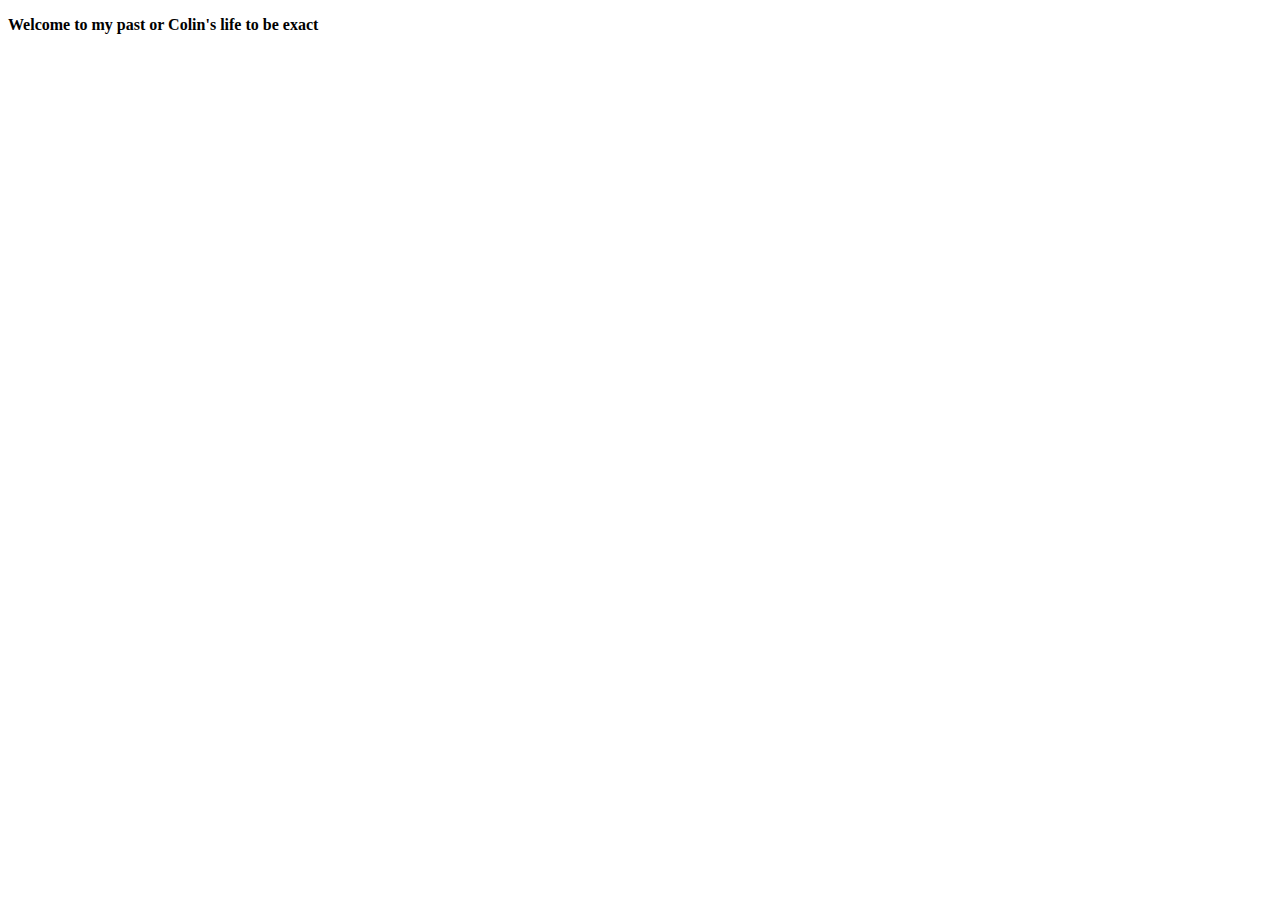
<file: BoogeyWeb/jhs.html>
<!DOCTYPE html>
<html>
<head>
  <title>Welcome</title>
  <style>
    strong {
      font-weight: bold;
    }
  </style>
</head>
<body>
  <p><strong>Welcome to my past or Colin's life to be exact</strong></p>
</body>
</html>
</file>
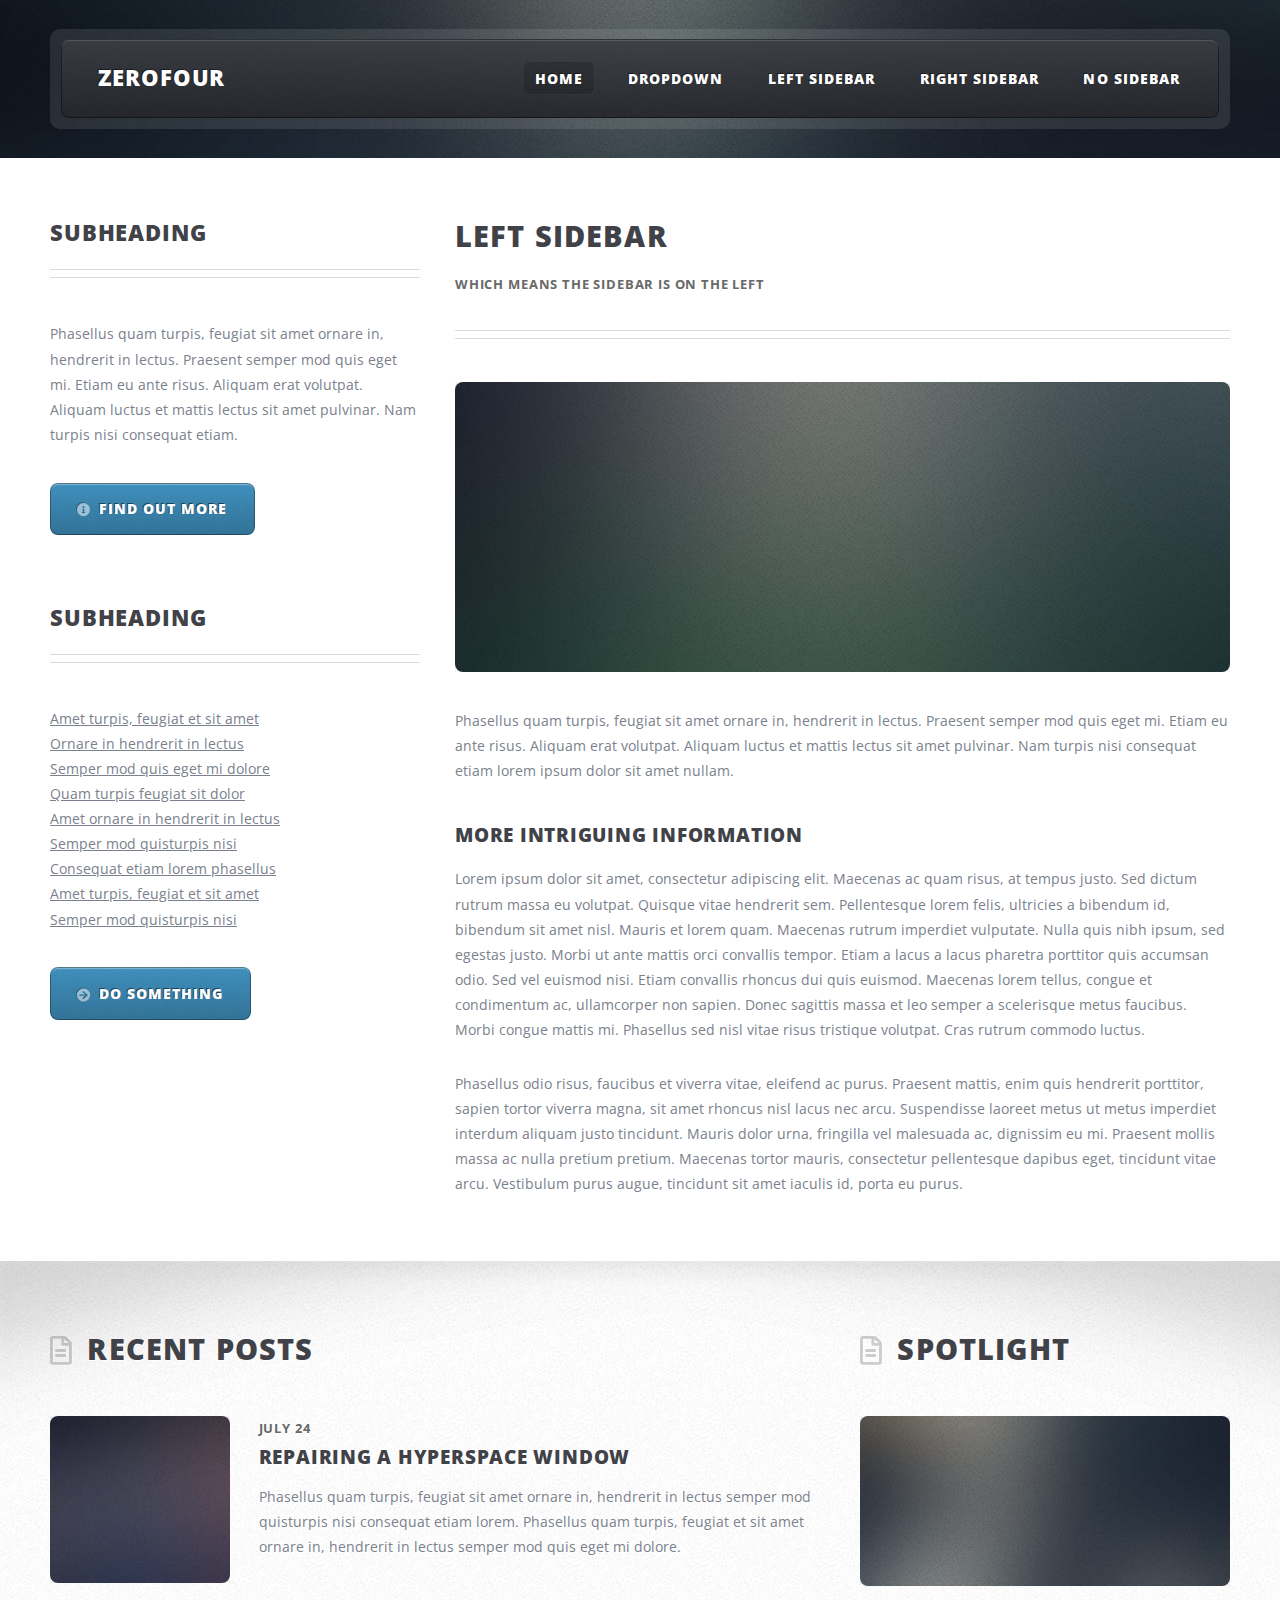
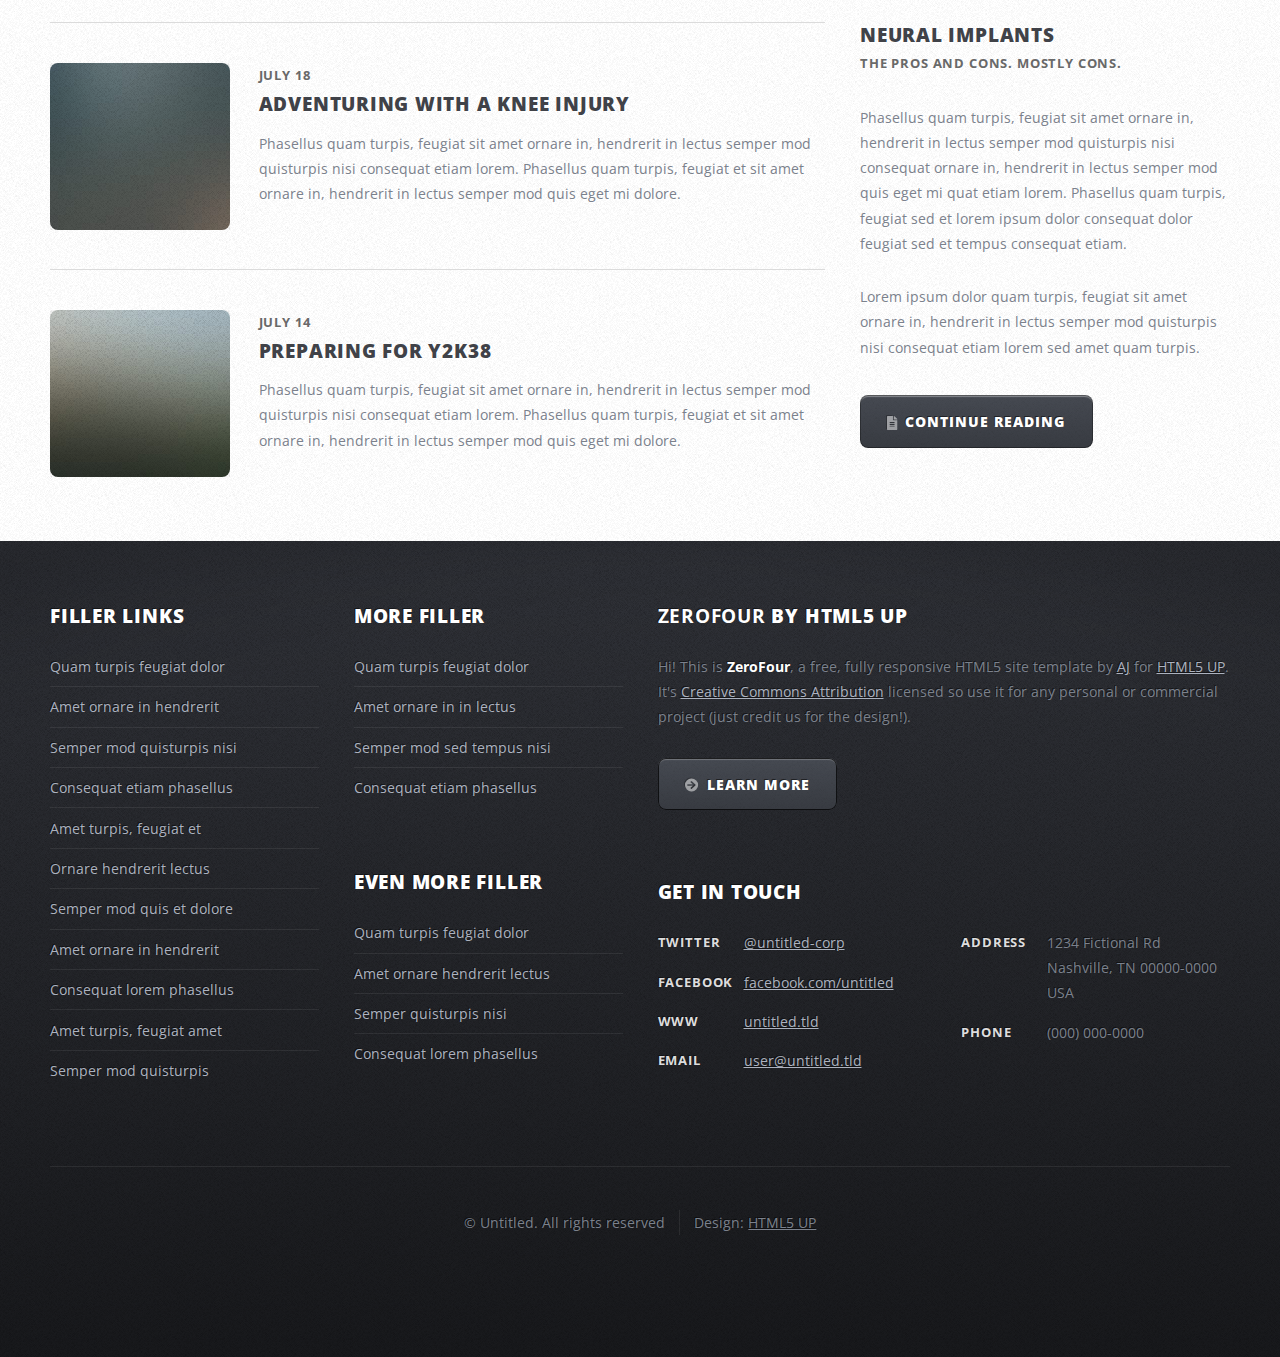
<file: BoogeyWeb/left-sidebar.html>
<!DOCTYPE HTML>

<html>
	<head>
		<title>Left Sidebar - ZeroFour by HTML5 UP</title>
		<meta charset="utf-8" />
		<meta name="viewport" content="width=device-width, initial-scale=1, user-scalable=no" />
		<link rel="stylesheet" href="assets/css/main.css" />
	</head>
	<body class="left-sidebar is-preload">
		<div id="page-wrapper">

			<!-- Header Wrapper -->
				<div id="header-wrapper">
					<div class="container">

						<!-- Header -->
							<header id="header">
								<div class="inner">

									<!-- Logo -->
										<h1><a href="index.html" id="logo">ZeroFour</a></h1>

									<!-- Nav -->
									<nav id="nav">
										<ul>
											<li class="current_page_item"><a href="index.html">Home</a></li>
											<li>
												<a href="#">Dropdown</a>
												<ul>
													<li><a href="#">PRIMARY</a></li>
													<li><a href="#">JHS</a></li>
													<li>
														<a href="#">SHS</a>
														<ul>
															<li><a href="#">PRIMARY</a></li>
															<li><a href="#">JHS</a></li>
															<li><a href="#">SHS</a></li>
															<li><a href="#">UNIVERSITY</a></li>
														</ul>
													</li>
													<li><a href="#">UNIVERSITY</a></li>
												</ul>
											</li>
											<li><a href="left-sidebar.html">Left Sidebar</a></li>
											<li><a href="right-sidebar.html">Right Sidebar</a></li>
											<li><a href="no-sidebar.html">No Sidebar</a></li>
										</ul>
									</nav>

								</div>
							</header>

					</div>
				</div>

			<!-- Main Wrapper -->
				<div id="main-wrapper">
					<div class="wrapper style2">
						<div class="inner">
							<div class="container">
								<div class="row">
									<div class="col-4 col-12-medium">
										<div id="sidebar">

											<!-- Sidebar -->

												<section>
													<header class="major">
														<h2>Subheading</h2>
													</header>
													<p>Phasellus quam turpis, feugiat sit amet ornare in, hendrerit in lectus.
													Praesent semper mod quis eget mi. Etiam eu ante risus. Aliquam erat volutpat.
													Aliquam luctus et mattis lectus sit amet pulvinar. Nam turpis nisi
													consequat etiam.</p>
													<footer>
														<a href="#" class="button icon solid fa-info-circle">Find out more</a>
													</footer>
												</section>

												<section>
													<header class="major">
														<h2>Subheading</h2>
													</header>
													<ul class="style2">
														<li><a href="#">Amet turpis, feugiat et sit amet</a></li>
														<li><a href="#">Ornare in hendrerit in lectus</a></li>
														<li><a href="#">Semper mod quis eget mi dolore</a></li>
														<li><a href="#">Quam turpis feugiat sit dolor</a></li>
														<li><a href="#">Amet ornare in hendrerit in lectus</a></li>
														<li><a href="#">Semper mod quisturpis nisi</a></li>
														<li><a href="#">Consequat etiam lorem phasellus</a></li>
														<li><a href="#">Amet turpis, feugiat et sit amet</a></li>
														<li><a href="#">Semper mod quisturpis nisi</a></li>
													</ul>
													<footer>
														<a href="#" class="button icon solid fa-arrow-circle-right">Do Something</a>
													</footer>
												</section>

										</div>
									</div>
									<div class="col-8 col-12-medium imp-medium">
										<div id="content">

											<!-- Content -->

												<article>
													<header class="major">
														<h2>Left Sidebar</h2>
														<p>Which means the sidebar is on the left</p>
													</header>

													<span class="image featured"><img src="images/pic08.jpg" alt="" /></span>

													<p>Phasellus quam turpis, feugiat sit amet ornare in, hendrerit in lectus.
													Praesent semper mod quis eget mi. Etiam eu ante risus. Aliquam erat volutpat.
													Aliquam luctus et mattis lectus sit amet pulvinar. Nam turpis nisi
													consequat etiam lorem ipsum dolor sit amet nullam.</p>

													<h3>More intriguing information</h3>
													<p>Lorem ipsum dolor sit amet, consectetur adipiscing elit. Maecenas ac quam risus, at tempus
													justo. Sed dictum rutrum massa eu volutpat. Quisque vitae hendrerit sem. Pellentesque lorem felis,
													ultricies a bibendum id, bibendum sit amet nisl. Mauris et lorem quam. Maecenas rutrum imperdiet
													vulputate. Nulla quis nibh ipsum, sed egestas justo. Morbi ut ante mattis orci convallis tempor.
													Etiam a lacus a lacus pharetra porttitor quis accumsan odio. Sed vel euismod nisi. Etiam convallis
													rhoncus dui quis euismod. Maecenas lorem tellus, congue et condimentum ac, ullamcorper non sapien.
													Donec sagittis massa et leo semper a scelerisque metus faucibus. Morbi congue mattis mi.
													Phasellus sed nisl vitae risus tristique volutpat. Cras rutrum commodo luctus.</p>

													<p>Phasellus odio risus, faucibus et viverra vitae, eleifend ac purus. Praesent mattis, enim
													quis hendrerit porttitor, sapien tortor viverra magna, sit amet rhoncus nisl lacus nec arcu.
													Suspendisse laoreet metus ut metus imperdiet interdum aliquam justo tincidunt. Mauris dolor urna,
													fringilla vel malesuada ac, dignissim eu mi. Praesent mollis massa ac nulla pretium pretium.
													Maecenas tortor mauris, consectetur pellentesque dapibus eget, tincidunt vitae arcu.
													Vestibulum purus augue, tincidunt sit amet iaculis id, porta eu purus.</p>
												</article>

										</div>
									</div>
								</div>
							</div>
						</div>
					</div>
					<div class="wrapper style3">
						<div class="inner">
							<div class="container">
								<div class="row">
									<div class="col-8 col-12-medium">

										<!-- Article list -->
											<section class="box article-list">
												<h2 class="icon fa-file-alt">Recent Posts</h2>

												<!-- Excerpt -->
													<article class="box excerpt">
														<a href="#" class="image left"><img src="images/pic04.jpg" alt="" /></a>
														<div>
															<header>
																<span class="date">July 24</span>
																<h3><a href="#">Repairing a hyperspace window</a></h3>
															</header>
															<p>Phasellus quam turpis, feugiat sit amet ornare in, hendrerit in lectus
															semper mod quisturpis nisi consequat etiam lorem. Phasellus quam turpis,
															feugiat et sit amet ornare in, hendrerit in lectus semper mod quis eget mi dolore.</p>
														</div>
													</article>

												<!-- Excerpt -->
													<article class="box excerpt">
														<a href="#" class="image left"><img src="images/pic05.jpg" alt="" /></a>
														<div>
															<header>
																<span class="date">July 18</span>
																<h3><a href="#">Adventuring with a knee injury</a></h3>
															</header>
															<p>Phasellus quam turpis, feugiat sit amet ornare in, hendrerit in lectus
															semper mod quisturpis nisi consequat etiam lorem. Phasellus quam turpis,
															feugiat et sit amet ornare in, hendrerit in lectus semper mod quis eget mi dolore.</p>
														</div>
													</article>

												<!-- Excerpt -->
													<article class="box excerpt">
														<a href="#" class="image left"><img src="images/pic06.jpg" alt="" /></a>
														<div>
															<header>
																<span class="date">July 14</span>
																<h3><a href="#">Preparing for Y2K38</a></h3>
															</header>
															<p>Phasellus quam turpis, feugiat sit amet ornare in, hendrerit in lectus
															semper mod quisturpis nisi consequat etiam lorem. Phasellus quam turpis,
															feugiat et sit amet ornare in, hendrerit in lectus semper mod quis eget mi dolore.</p>
														</div>
													</article>

											</section>
									</div>
									<div class="col-4 col-12-medium">

										<!-- Spotlight -->
											<section class="box spotlight">
												<h2 class="icon fa-file-alt">Spotlight</h2>
												<article>
													<a href="#" class="image featured"><img src="images/pic07.jpg" alt=""></a>
													<header>
														<h3><a href="#">Neural Implants</a></h3>
														<p>The pros and cons. Mostly cons.</p>
													</header>
													<p>Phasellus quam turpis, feugiat sit amet ornare in, hendrerit in lectus semper mod
													quisturpis nisi consequat ornare in, hendrerit in lectus semper mod quis eget mi quat etiam
													lorem. Phasellus quam turpis, feugiat sed et lorem ipsum dolor consequat dolor feugiat sed
													et tempus consequat etiam.</p>
													<p>Lorem ipsum dolor quam turpis, feugiat sit amet ornare in, hendrerit in lectus semper
													mod quisturpis nisi consequat etiam lorem sed amet quam turpis.</p>
													<footer>
														<a href="#" class="button alt icon solid fa-file-alt">Continue Reading</a>
													</footer>
												</article>
											</section>

									</div>
								</div>
							</div>
						</div>
					</div>
				</div>

			<!-- Footer Wrapper -->
				<div id="footer-wrapper">
					<footer id="footer" class="container">
						<div class="row">
							<div class="col-3 col-6-medium col-12-small">

								<!-- Links -->
									<section>
										<h2>Filler Links</h2>
										<ul class="divided">
											<li><a href="#">Quam turpis feugiat dolor</a></li>
											<li><a href="#">Amet ornare in hendrerit </a></li>
											<li><a href="#">Semper mod quisturpis nisi</a></li>
											<li><a href="#">Consequat etiam phasellus</a></li>
											<li><a href="#">Amet turpis, feugiat et</a></li>
											<li><a href="#">Ornare hendrerit lectus</a></li>
											<li><a href="#">Semper mod quis et dolore</a></li>
											<li><a href="#">Amet ornare in hendrerit</a></li>
											<li><a href="#">Consequat lorem phasellus</a></li>
											<li><a href="#">Amet turpis, feugiat amet</a></li>
											<li><a href="#">Semper mod quisturpis</a></li>
										</ul>
									</section>

							</div>
							<div class="col-3 col-6-medium col-12-small">

								<!-- Links -->
									<section>
										<h2>More Filler</h2>
										<ul class="divided">
											<li><a href="#">Quam turpis feugiat dolor</a></li>
											<li><a href="#">Amet ornare in in lectus</a></li>
											<li><a href="#">Semper mod sed tempus nisi</a></li>
											<li><a href="#">Consequat etiam phasellus</a></li>
										</ul>
									</section>

								<!-- Links -->
									<section>
										<h2>Even More Filler</h2>
										<ul class="divided">
											<li><a href="#">Quam turpis feugiat dolor</a></li>
											<li><a href="#">Amet ornare hendrerit lectus</a></li>
											<li><a href="#">Semper quisturpis nisi</a></li>
											<li><a href="#">Consequat lorem phasellus</a></li>
										</ul>
									</section>

							</div>
							<div class="col-6 col-12-medium imp-medium">

								<!-- About -->
									<section>
										<h2><strong>ZeroFour</strong> by HTML5 UP</h2>
										<p>Hi! This is <strong>ZeroFour</strong>, a free, fully responsive HTML5 site
										template by <a href="http://twitter.com/ajlkn">AJ</a> for <a href="http://html5up.net/">HTML5 UP</a>.
										It's <a href="http://html5up.net/license/">Creative Commons Attribution</a>
										licensed so use it for any personal or commercial project (just credit us
										for the design!).</p>
										<a href="#" class="button alt icon solid fa-arrow-circle-right">Learn More</a>
									</section>

								<!-- Contact -->
									<section>
										<h2>Get in touch</h2>
										<div>
											<div class="row">
												<div class="col-6 col-12-small">
													<dl class="contact">
														<dt>Twitter</dt>
														<dd><a href="#">@untitled-corp</a></dd>
														<dt>Facebook</dt>
														<dd><a href="#">facebook.com/untitled</a></dd>
														<dt>WWW</dt>
														<dd><a href="#">untitled.tld</a></dd>
														<dt>Email</dt>
														<dd><a href="#">user@untitled.tld</a></dd>
													</dl>
												</div>
												<div class="col-6 col-12-small">
													<dl class="contact">
														<dt>Address</dt>
														<dd>
															1234 Fictional Rd<br />
															Nashville, TN 00000-0000<br />
															USA
														</dd>
														<dt>Phone</dt>
														<dd>(000) 000-0000</dd>
													</dl>
												</div>
											</div>
										</div>
									</section>

							</div>
							<div class="col-12">
								<div id="copyright">
									<ul class="menu">
										<li>&copy; Untitled. All rights reserved</li><li>Design: <a href="http://html5up.net">HTML5 UP</a></li>
									</ul>
								</div>
							</div>
						</div>
					</footer>
				</div>

		</div>

		<!-- Scripts -->
			<script src="assets/js/jquery.min.js"></script>
			<script src="assets/js/jquery.dropotron.min.js"></script>
			<script src="assets/js/browser.min.js"></script>
			<script src="assets/js/breakpoints.min.js"></script>
			<script src="assets/js/util.js"></script>
			<script src="assets/js/main.js"></script>

	</body>
</html>
</file>
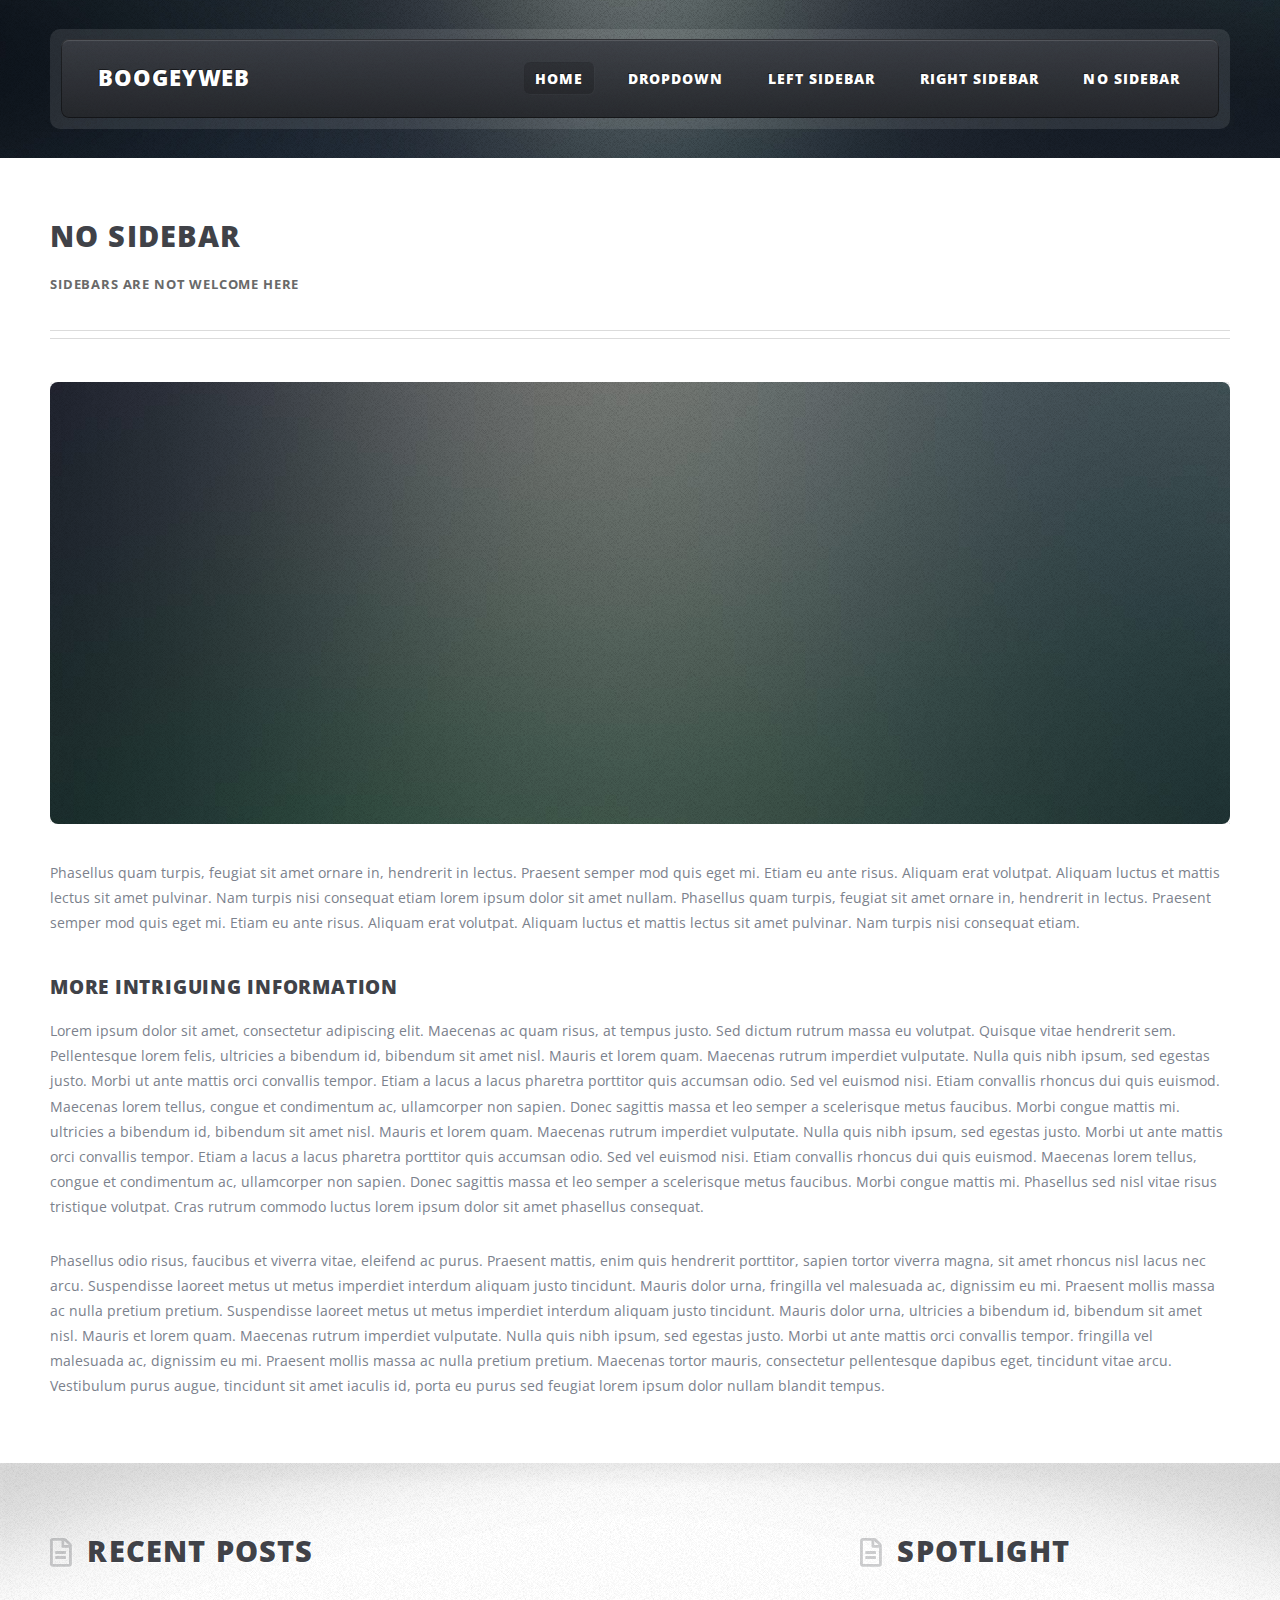
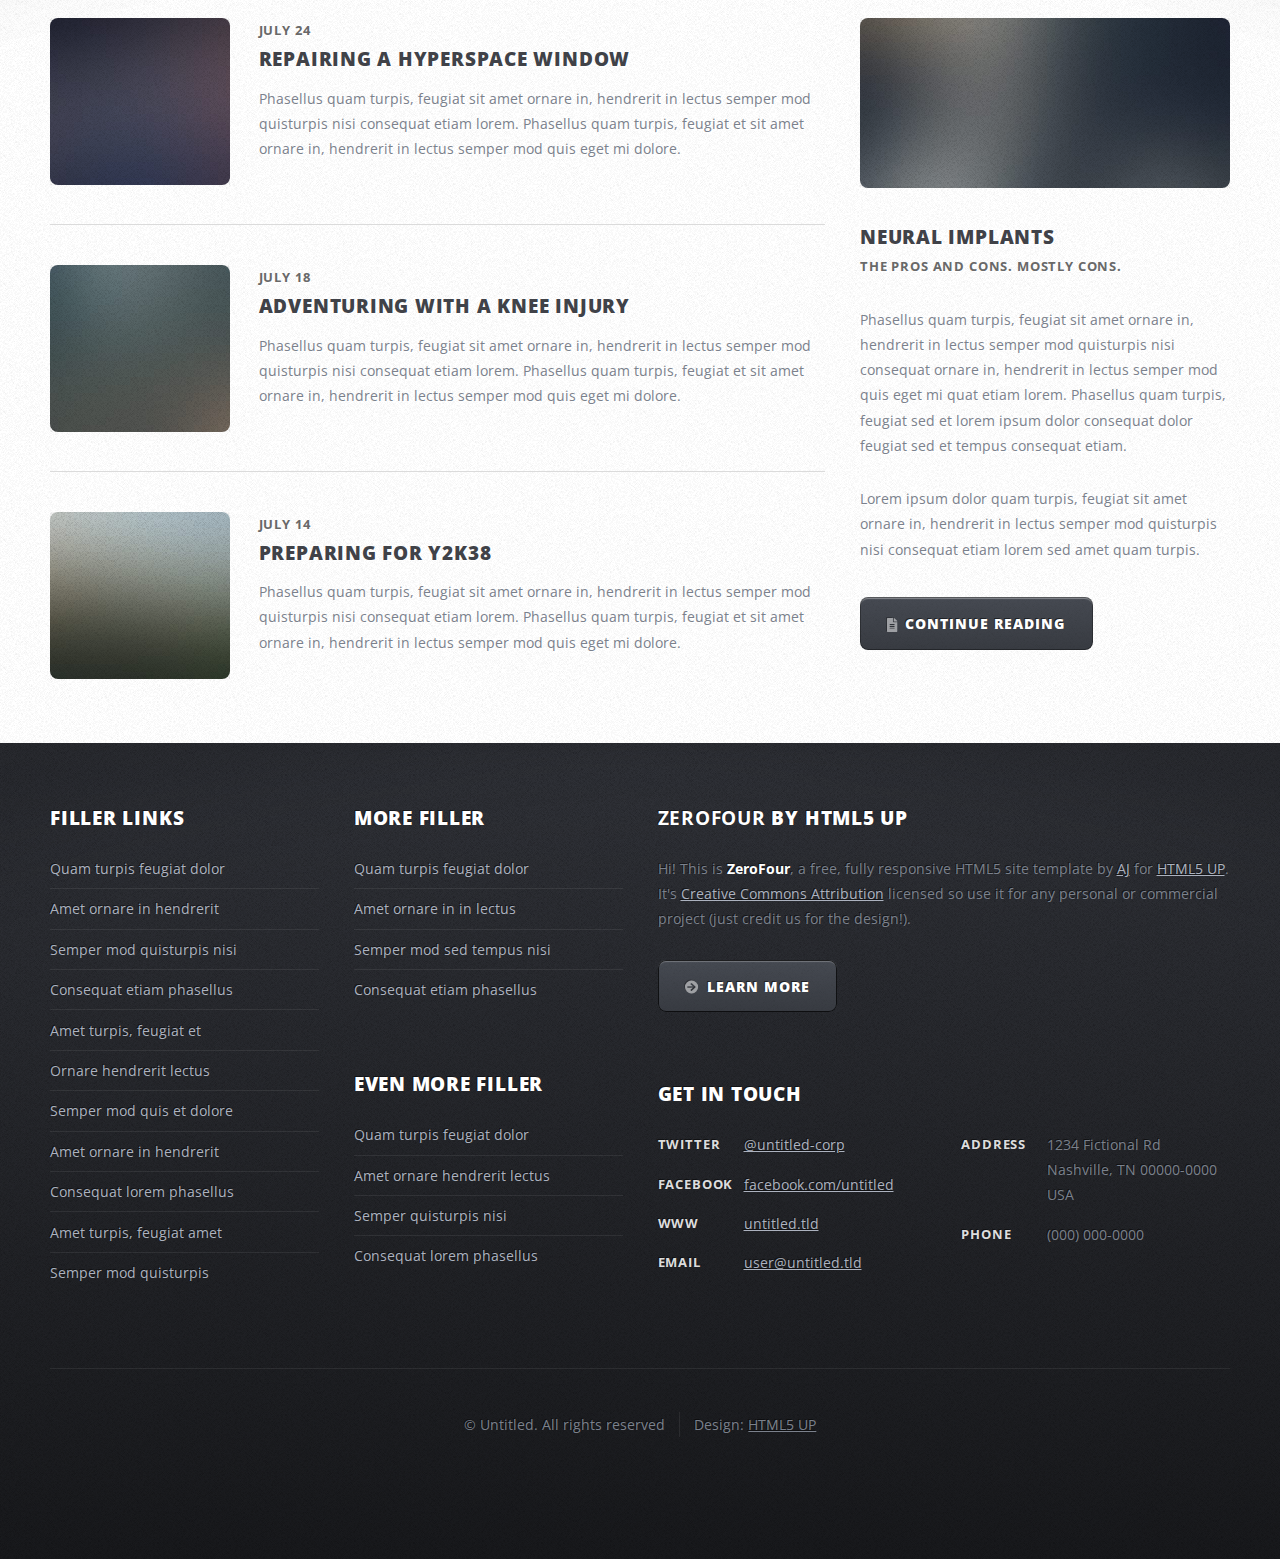
<file: BoogeyWeb/no-sidebar.html>
<!DOCTYPE HTML>
<html>
	<head>
		<title>Hobbies</title>
		<meta charset="utf-8" />
		<meta name="viewport" content="width=device-width, initial-scale=1, user-scalable=no" />
		<link rel="stylesheet" href="assets/css/main.css" />
	</head>
	<body class="no-sidebar is-preload">
		<div id="page-wrapper">

			<!-- Header Wrapper -->
				<div id="header-wrapper">
					<div class="container">

						<!-- Header -->
							<header id="header">
								<div class="inner">

									<!-- Logo -->
										<h1><a href="index.html" id="logo">BOOGEYWEB</a></h1>

									<!-- Nav -->
									<nav id="nav">
										<ul>
											<li class="current_page_item"><a href="index.html">Home</a></li>
											<li>
												<a href="#">Dropdown</a>
												<ul>
													<li><a href="#">PRIMARY</a></li>
													<li><a href="#">JHS</a></li>
													<li>
														<a href="#">SHS</a>
														<ul>
															<li><a href="#">PRIMARY</a></li>
															<li><a href="#">JHS</a></li>
															<li><a href="#">SHS</a></li>
															<li><a href="#">UNIVERSITY</a></li>
														</ul>
													</li>
													<li><a href="#">UNIVERSITY</a></li>
												</ul>
											</li>
											<li><a href="left-sidebar.html">Left Sidebar</a></li>
											<li><a href="right-sidebar.html">Right Sidebar</a></li>
											<li><a href="no-sidebar.html">No Sidebar</a></li>
										</ul>
									</nav>

								</div>
							</header>

					</div>
				</div>

			<!-- Main Wrapper -->
				<div id="main-wrapper">
					<div class="wrapper style2">
						<div class="inner">
							<div class="container">
								<div id="content">

									<!-- Content -->

										<article>
											<header class="major">
												<h2>No Sidebar</h2>
												<p>Sidebars are not welcome here</p>
											</header>

											<span class="image featured"><img src="images/pic08.jpg" alt="" /></span>

											<p>Phasellus quam turpis, feugiat sit amet ornare in, hendrerit in lectus.
											Praesent semper mod quis eget mi. Etiam eu ante risus. Aliquam erat volutpat.
											Aliquam luctus et mattis lectus sit amet pulvinar. Nam turpis nisi
											consequat etiam lorem ipsum dolor sit amet nullam. Phasellus quam turpis,
											feugiat sit amet ornare in, hendrerit in lectus. Praesent semper mod quis
											eget mi. Etiam eu ante risus. Aliquam erat volutpat. Aliquam luctus et
											mattis lectus sit amet pulvinar. Nam turpis nisi consequat etiam.</p>

											<h3>More intriguing information</h3>
											<p>Lorem ipsum dolor sit amet, consectetur adipiscing elit. Maecenas ac quam risus, at tempus
											justo. Sed dictum rutrum massa eu volutpat. Quisque vitae hendrerit sem. Pellentesque lorem felis,
											ultricies a bibendum id, bibendum sit amet nisl. Mauris et lorem quam. Maecenas rutrum imperdiet
											vulputate. Nulla quis nibh ipsum, sed egestas justo. Morbi ut ante mattis orci convallis tempor.
											Etiam a lacus a lacus pharetra porttitor quis accumsan odio. Sed vel euismod nisi. Etiam convallis
											rhoncus dui quis euismod. Maecenas lorem tellus, congue et condimentum ac, ullamcorper non sapien.
											Donec sagittis massa et leo semper a scelerisque metus faucibus. Morbi congue mattis mi.
											ultricies a bibendum id, bibendum sit amet nisl. Mauris et lorem quam. Maecenas rutrum imperdiet
											vulputate. Nulla quis nibh ipsum, sed egestas justo. Morbi ut ante mattis orci convallis tempor.
											Etiam a lacus a lacus pharetra porttitor quis accumsan odio. Sed vel euismod nisi. Etiam convallis
											rhoncus dui quis euismod. Maecenas lorem tellus, congue et condimentum ac, ullamcorper non sapien.
											Donec sagittis massa et leo semper a scelerisque metus faucibus. Morbi congue mattis mi.
											Phasellus sed nisl vitae risus tristique volutpat. Cras rutrum commodo luctus lorem ipsum
											dolor sit amet phasellus consequat.</p>

											<p>Phasellus odio risus, faucibus et viverra vitae, eleifend ac purus. Praesent mattis, enim
											quis hendrerit porttitor, sapien tortor viverra magna, sit amet rhoncus nisl lacus nec arcu.
											Suspendisse laoreet metus ut metus imperdiet interdum aliquam justo tincidunt. Mauris dolor urna,
											fringilla vel malesuada ac, dignissim eu mi. Praesent mollis massa ac nulla pretium pretium.
											Suspendisse laoreet metus ut metus imperdiet interdum aliquam justo tincidunt. Mauris dolor urna,
											ultricies a bibendum id, bibendum sit amet nisl. Mauris et lorem quam. Maecenas rutrum imperdiet
											vulputate. Nulla quis nibh ipsum, sed egestas justo. Morbi ut ante mattis orci convallis tempor.
											fringilla vel malesuada ac, dignissim eu mi. Praesent mollis massa ac nulla pretium pretium.
											Maecenas tortor mauris, consectetur pellentesque dapibus eget, tincidunt vitae arcu.
											Vestibulum purus augue, tincidunt sit amet iaculis id, porta eu purus sed feugiat lorem ipsum
											dolor nullam blandit tempus.</p>
										</article>

								</div>
							</div>
						</div>
					</div>
					<div class="wrapper style3">
						<div class="inner">
							<div class="container">
								<div class="row">
									<div class="col-8 col-12-medium">

										<!-- Article list -->
											<section class="box article-list">
												<h2 class="icon fa-file-alt">Recent Posts</h2>

												<!-- Excerpt -->
													<article class="box excerpt">
														<a href="#" class="image left"><img src="images/pic04.jpg" alt="" /></a>
														<div>
															<header>
																<span class="date">July 24</span>
																<h3><a href="#">Repairing a hyperspace window</a></h3>
															</header>
															<p>Phasellus quam turpis, feugiat sit amet ornare in, hendrerit in lectus
															semper mod quisturpis nisi consequat etiam lorem. Phasellus quam turpis,
															feugiat et sit amet ornare in, hendrerit in lectus semper mod quis eget mi dolore.</p>
														</div>
													</article>

												<!-- Excerpt -->
													<article class="box excerpt">
														<a href="#" class="image left"><img src="images/pic05.jpg" alt="" /></a>
														<div>
															<header>
																<span class="date">July 18</span>
																<h3><a href="#">Adventuring with a knee injury</a></h3>
															</header>
															<p>Phasellus quam turpis, feugiat sit amet ornare in, hendrerit in lectus
															semper mod quisturpis nisi consequat etiam lorem. Phasellus quam turpis,
															feugiat et sit amet ornare in, hendrerit in lectus semper mod quis eget mi dolore.</p>
														</div>
													</article>

												<!-- Excerpt -->
													<article class="box excerpt">
														<a href="#" class="image left"><img src="images/pic06.jpg" alt="" /></a>
														<div>
															<header>
																<span class="date">July 14</span>
																<h3><a href="#">Preparing for Y2K38</a></h3>
															</header>
															<p>Phasellus quam turpis, feugiat sit amet ornare in, hendrerit in lectus
															semper mod quisturpis nisi consequat etiam lorem. Phasellus quam turpis,
															feugiat et sit amet ornare in, hendrerit in lectus semper mod quis eget mi dolore.</p>
														</div>
													</article>

											</section>
									</div>
									<div class="col-4 col-12-medium">

										<!-- Spotlight -->
											<section class="box spotlight">
												<h2 class="icon fa-file-alt">Spotlight</h2>
												<article>
													<a href="#" class="image featured"><img src="images/pic07.jpg" alt=""></a>
													<header>
														<h3><a href="#">Neural Implants</a></h3>
														<p>The pros and cons. Mostly cons.</p>
													</header>
													<p>Phasellus quam turpis, feugiat sit amet ornare in, hendrerit in lectus semper mod
													quisturpis nisi consequat ornare in, hendrerit in lectus semper mod quis eget mi quat etiam
													lorem. Phasellus quam turpis, feugiat sed et lorem ipsum dolor consequat dolor feugiat sed
													et tempus consequat etiam.</p>
													<p>Lorem ipsum dolor quam turpis, feugiat sit amet ornare in, hendrerit in lectus semper
													mod quisturpis nisi consequat etiam lorem sed amet quam turpis.</p>
													<footer>
														<a href="#" class="button alt icon solid fa-file-alt">Continue Reading</a>
													</footer>
												</article>
											</section>

									</div>
								</div>
							</div>
						</div>
					</div>
				</div>

			<!-- Footer Wrapper -->
				<div id="footer-wrapper">
					<footer id="footer" class="container">
						<div class="row">
							<div class="col-3 col-6-medium col-12-small">

								<!-- Links -->
									<section>
										<h2>Filler Links</h2>
										<ul class="divided">
											<li><a href="#">Quam turpis feugiat dolor</a></li>
											<li><a href="#">Amet ornare in hendrerit </a></li>
											<li><a href="#">Semper mod quisturpis nisi</a></li>
											<li><a href="#">Consequat etiam phasellus</a></li>
											<li><a href="#">Amet turpis, feugiat et</a></li>
											<li><a href="#">Ornare hendrerit lectus</a></li>
											<li><a href="#">Semper mod quis et dolore</a></li>
											<li><a href="#">Amet ornare in hendrerit</a></li>
											<li><a href="#">Consequat lorem phasellus</a></li>
											<li><a href="#">Amet turpis, feugiat amet</a></li>
											<li><a href="#">Semper mod quisturpis</a></li>
										</ul>
									</section>

							</div>
							<div class="col-3 col-6-medium col-12-small">

								<!-- Links -->
									<section>
										<h2>More Filler</h2>
										<ul class="divided">
											<li><a href="#">Quam turpis feugiat dolor</a></li>
											<li><a href="#">Amet ornare in in lectus</a></li>
											<li><a href="#">Semper mod sed tempus nisi</a></li>
											<li><a href="#">Consequat etiam phasellus</a></li>
										</ul>
									</section>

								<!-- Links -->
									<section>
										<h2>Even More Filler</h2>
										<ul class="divided">
											<li><a href="#">Quam turpis feugiat dolor</a></li>
											<li><a href="#">Amet ornare hendrerit lectus</a></li>
											<li><a href="#">Semper quisturpis nisi</a></li>
											<li><a href="#">Consequat lorem phasellus</a></li>
										</ul>
									</section>

							</div>
							<div class="col-6 col-12-medium imp-medium">

								<!-- About -->
									<section>
										<h2><strong>ZeroFour</strong> by HTML5 UP</h2>
										<p>Hi! This is <strong>ZeroFour</strong>, a free, fully responsive HTML5 site
										template by <a href="http://twitter.com/ajlkn">AJ</a> for <a href="http://html5up.net/">HTML5 UP</a>.
										It's <a href="http://html5up.net/license/">Creative Commons Attribution</a>
										licensed so use it for any personal or commercial project (just credit us
										for the design!).</p>
										<a href="#" class="button alt icon solid fa-arrow-circle-right">Learn More</a>
									</section>

								<!-- Contact -->
									<section>
										<h2>Get in touch</h2>
										<div>
											<div class="row">
												<div class="col-6 col-12-small">
													<dl class="contact">
														<dt>Twitter</dt>
														<dd><a href="#">@untitled-corp</a></dd>
														<dt>Facebook</dt>
														<dd><a href="#">facebook.com/untitled</a></dd>
														<dt>WWW</dt>
														<dd><a href="#">untitled.tld</a></dd>
														<dt>Email</dt>
														<dd><a href="#">user@untitled.tld</a></dd>
													</dl>
												</div>
												<div class="col-6 col-12-small">
													<dl class="contact">
														<dt>Address</dt>
														<dd>
															1234 Fictional Rd<br />
															Nashville, TN 00000-0000<br />
															USA
														</dd>
														<dt>Phone</dt>
														<dd>(000) 000-0000</dd>
													</dl>
												</div>
											</div>
										</div>
									</section>

							</div>
							<div class="col-12">
								<div id="copyright">
									<ul class="menu">
										<li>&copy; Untitled. All rights reserved</li><li>Design: <a href="http://html5up.net">HTML5 UP</a></li>
									</ul>
								</div>
							</div>
						</div>
					</footer>
				</div>

		</div>

		<!-- Scripts -->
			<script src="assets/js/jquery.min.js"></script>
			<script src="assets/js/jquery.dropotron.min.js"></script>
			<script src="assets/js/browser.min.js"></script>
			<script src="assets/js/breakpoints.min.js"></script>
			<script src="assets/js/util.js"></script>
			<script src="assets/js/main.js"></script>

	</body>
</html>
</file>
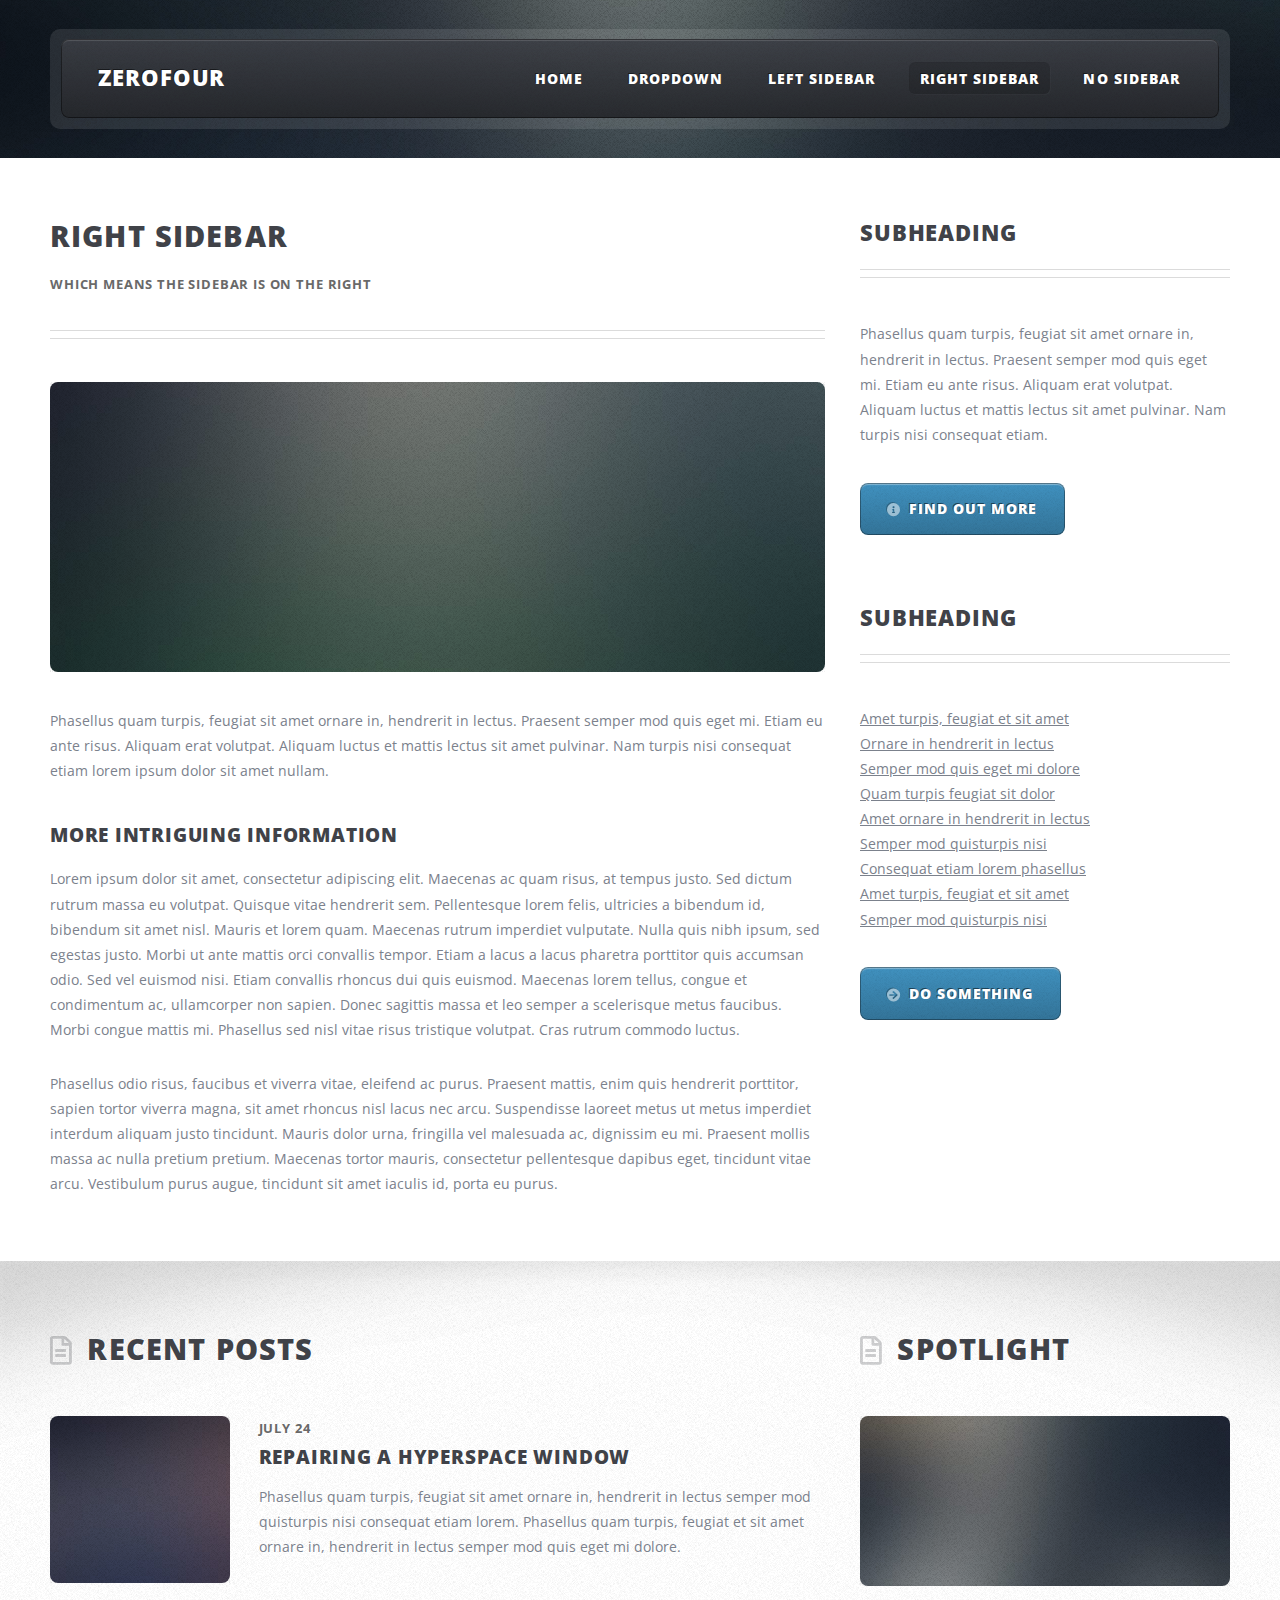
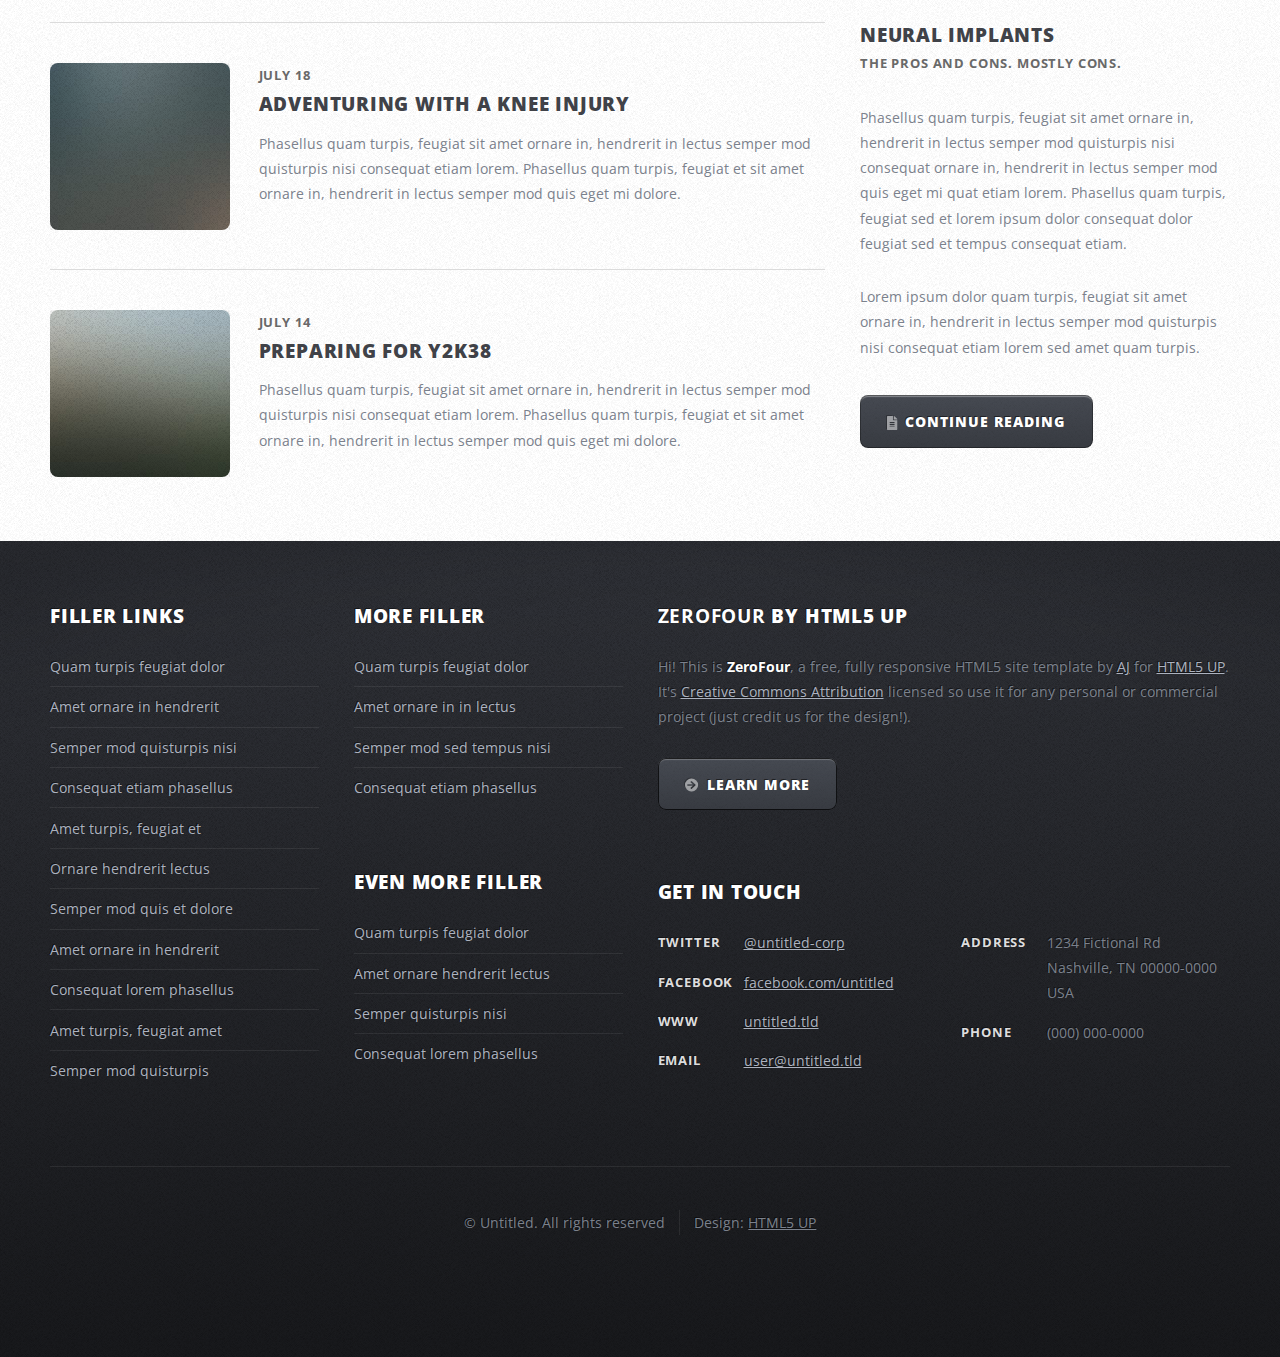
<file: BoogeyWeb/right-sidebar.html>
<!DOCTYPE HTML>
<!--
	ZeroFour by HTML5 UP
	html5up.net | @ajlkn
	Free for personal and commercial use under the CCA 3.0 license (html5up.net/license)
-->
<html>
	<head>
		<title>Right Sidebar - ZeroFour by HTML5 UP</title>
		<meta charset="utf-8" />
		<meta name="viewport" content="width=device-width, initial-scale=1, user-scalable=no" />
		<link rel="stylesheet" href="assets/css/main.css" />
	</head>
	<body class="right-sidebar is-preload">
		<div id="page-wrapper">

			<!-- Header Wrapper -->
				<div id="header-wrapper">
					<div class="container">

						<!-- Header -->
							<header id="header">
								<div class="inner">

									<!-- Logo -->
										<h1><a href="index.html" id="logo">ZeroFour</a></h1>

									<!-- Nav -->
										<nav id="nav">
											<ul>
												<li><a href="index.html">Home</a></li>
												<li>
													<a href="#">Dropdown</a>
													<ul>
														<li><a href="#">Lorem ipsum dolor</a></li>
														<li><a href="#">Magna phasellus</a></li>
														<li>
															<a href="#">Phasellus consequat</a>
															<ul>
																<li><a href="#">Lorem ipsum dolor</a></li>
																<li><a href="#">Phasellus consequat</a></li>
																<li><a href="#">Magna phasellus</a></li>
																<li><a href="#">Etiam dolore nisl</a></li>
															</ul>
														</li>
														<li><a href="#">Veroeros feugiat</a></li>
													</ul>
												</li>
												<li><a href="left-sidebar.html">Left Sidebar</a></li>
												<li class="current_page_item"><a href="right-sidebar.html">Right Sidebar</a></li>
												<li><a href="no-sidebar.html">No Sidebar</a></li>
											</ul>
										</nav>

								</div>
							</header>

					</div>
				</div>

			<!-- Main Wrapper -->
				<div id="main-wrapper">
					<div class="wrapper style2">
						<div class="inner">
							<div class="container">
								<div class="row">
									<div class="col-8 col-12-medium">
										<div id="content">

											<!-- Content -->

												<article>
													<header class="major">
														<h2>Right Sidebar</h2>
														<p>Which means the sidebar is on the right</p>
													</header>

													<span class="image featured"><img src="images/pic08.jpg" alt="" /></span>

													<p>Phasellus quam turpis, feugiat sit amet ornare in, hendrerit in lectus.
													Praesent semper mod quis eget mi. Etiam eu ante risus. Aliquam erat volutpat.
													Aliquam luctus et mattis lectus sit amet pulvinar. Nam turpis nisi
													consequat etiam lorem ipsum dolor sit amet nullam.</p>

													<h3>More intriguing information</h3>
													<p>Lorem ipsum dolor sit amet, consectetur adipiscing elit. Maecenas ac quam risus, at tempus
													justo. Sed dictum rutrum massa eu volutpat. Quisque vitae hendrerit sem. Pellentesque lorem felis,
													ultricies a bibendum id, bibendum sit amet nisl. Mauris et lorem quam. Maecenas rutrum imperdiet
													vulputate. Nulla quis nibh ipsum, sed egestas justo. Morbi ut ante mattis orci convallis tempor.
													Etiam a lacus a lacus pharetra porttitor quis accumsan odio. Sed vel euismod nisi. Etiam convallis
													rhoncus dui quis euismod. Maecenas lorem tellus, congue et condimentum ac, ullamcorper non sapien.
													Donec sagittis massa et leo semper a scelerisque metus faucibus. Morbi congue mattis mi.
													Phasellus sed nisl vitae risus tristique volutpat. Cras rutrum commodo luctus.</p>

													<p>Phasellus odio risus, faucibus et viverra vitae, eleifend ac purus. Praesent mattis, enim
													quis hendrerit porttitor, sapien tortor viverra magna, sit amet rhoncus nisl lacus nec arcu.
													Suspendisse laoreet metus ut metus imperdiet interdum aliquam justo tincidunt. Mauris dolor urna,
													fringilla vel malesuada ac, dignissim eu mi. Praesent mollis massa ac nulla pretium pretium.
													Maecenas tortor mauris, consectetur pellentesque dapibus eget, tincidunt vitae arcu.
													Vestibulum purus augue, tincidunt sit amet iaculis id, porta eu purus.</p>
												</article>

										</div>
									</div>
									<div class="col-4 col-12-medium">
										<div id="sidebar">

											<!-- Sidebar -->

												<section>
													<header class="major">
														<h2>Subheading</h2>
													</header>
													<p>Phasellus quam turpis, feugiat sit amet ornare in, hendrerit in lectus.
													Praesent semper mod quis eget mi. Etiam eu ante risus. Aliquam erat volutpat.
													Aliquam luctus et mattis lectus sit amet pulvinar. Nam turpis nisi
													consequat etiam.</p>
													<footer>
														<a href="#" class="button icon solid fa-info-circle">Find out more</a>
													</footer>
												</section>

												<section>
													<header class="major">
														<h2>Subheading</h2>
													</header>
													<ul class="style2">
														<li><a href="#">Amet turpis, feugiat et sit amet</a></li>
														<li><a href="#">Ornare in hendrerit in lectus</a></li>
														<li><a href="#">Semper mod quis eget mi dolore</a></li>
														<li><a href="#">Quam turpis feugiat sit dolor</a></li>
														<li><a href="#">Amet ornare in hendrerit in lectus</a></li>
														<li><a href="#">Semper mod quisturpis nisi</a></li>
														<li><a href="#">Consequat etiam lorem phasellus</a></li>
														<li><a href="#">Amet turpis, feugiat et sit amet</a></li>
														<li><a href="#">Semper mod quisturpis nisi</a></li>
													</ul>
													<footer>
														<a href="#" class="button icon solid fa-arrow-circle-right">Do Something</a>
													</footer>
												</section>

										</div>
									</div>
								</div>
							</div>
						</div>
					</div>
					<div class="wrapper style3">
						<div class="inner">
							<div class="container">
								<div class="row">
									<div class="col-8 col-12-medium">

										<!-- Article list -->
											<section class="box article-list">
												<h2 class="icon fa-file-alt">Recent Posts</h2>

												<!-- Excerpt -->
													<article class="box excerpt">
														<a href="#" class="image left"><img src="images/pic04.jpg" alt="" /></a>
														<div>
															<header>
																<span class="date">July 24</span>
																<h3><a href="#">Repairing a hyperspace window</a></h3>
															</header>
															<p>Phasellus quam turpis, feugiat sit amet ornare in, hendrerit in lectus
															semper mod quisturpis nisi consequat etiam lorem. Phasellus quam turpis,
															feugiat et sit amet ornare in, hendrerit in lectus semper mod quis eget mi dolore.</p>
														</div>
													</article>

												<!-- Excerpt -->
													<article class="box excerpt">
														<a href="#" class="image left"><img src="images/pic05.jpg" alt="" /></a>
														<div>
															<header>
																<span class="date">July 18</span>
																<h3><a href="#">Adventuring with a knee injury</a></h3>
															</header>
															<p>Phasellus quam turpis, feugiat sit amet ornare in, hendrerit in lectus
															semper mod quisturpis nisi consequat etiam lorem. Phasellus quam turpis,
															feugiat et sit amet ornare in, hendrerit in lectus semper mod quis eget mi dolore.</p>
														</div>
													</article>

												<!-- Excerpt -->
													<article class="box excerpt">
														<a href="#" class="image left"><img src="images/pic06.jpg" alt="" /></a>
														<div>
															<header>
																<span class="date">July 14</span>
																<h3><a href="#">Preparing for Y2K38</a></h3>
															</header>
															<p>Phasellus quam turpis, feugiat sit amet ornare in, hendrerit in lectus
															semper mod quisturpis nisi consequat etiam lorem. Phasellus quam turpis,
															feugiat et sit amet ornare in, hendrerit in lectus semper mod quis eget mi dolore.</p>
														</div>
													</article>

											</section>
									</div>
									<div class="col-4 col-12-medium">

										<!-- Spotlight -->
											<section class="box spotlight">
												<h2 class="icon fa-file-alt">Spotlight</h2>
												<article>
													<a href="#" class="image featured"><img src="images/pic07.jpg" alt=""></a>
													<header>
														<h3><a href="#">Neural Implants</a></h3>
														<p>The pros and cons. Mostly cons.</p>
													</header>
													<p>Phasellus quam turpis, feugiat sit amet ornare in, hendrerit in lectus semper mod
													quisturpis nisi consequat ornare in, hendrerit in lectus semper mod quis eget mi quat etiam
													lorem. Phasellus quam turpis, feugiat sed et lorem ipsum dolor consequat dolor feugiat sed
													et tempus consequat etiam.</p>
													<p>Lorem ipsum dolor quam turpis, feugiat sit amet ornare in, hendrerit in lectus semper
													mod quisturpis nisi consequat etiam lorem sed amet quam turpis.</p>
													<footer>
														<a href="#" class="button alt icon solid fa-file-alt">Continue Reading</a>
													</footer>
												</article>
											</section>

									</div>
								</div>
							</div>
						</div>
					</div>
				</div>

			<!-- Footer Wrapper -->
				<div id="footer-wrapper">
					<footer id="footer" class="container">
						<div class="row">
							<div class="col-3 col-6-medium col-12-small">

								<!-- Links -->
									<section>
										<h2>Filler Links</h2>
										<ul class="divided">
											<li><a href="#">Quam turpis feugiat dolor</a></li>
											<li><a href="#">Amet ornare in hendrerit </a></li>
											<li><a href="#">Semper mod quisturpis nisi</a></li>
											<li><a href="#">Consequat etiam phasellus</a></li>
											<li><a href="#">Amet turpis, feugiat et</a></li>
											<li><a href="#">Ornare hendrerit lectus</a></li>
											<li><a href="#">Semper mod quis et dolore</a></li>
											<li><a href="#">Amet ornare in hendrerit</a></li>
											<li><a href="#">Consequat lorem phasellus</a></li>
											<li><a href="#">Amet turpis, feugiat amet</a></li>
											<li><a href="#">Semper mod quisturpis</a></li>
										</ul>
									</section>

							</div>
							<div class="col-3 col-6-medium col-12-small">

								<!-- Links -->
									<section>
										<h2>More Filler</h2>
										<ul class="divided">
											<li><a href="#">Quam turpis feugiat dolor</a></li>
											<li><a href="#">Amet ornare in in lectus</a></li>
											<li><a href="#">Semper mod sed tempus nisi</a></li>
											<li><a href="#">Consequat etiam phasellus</a></li>
										</ul>
									</section>

								<!-- Links -->
									<section>
										<h2>Even More Filler</h2>
										<ul class="divided">
											<li><a href="#">Quam turpis feugiat dolor</a></li>
											<li><a href="#">Amet ornare hendrerit lectus</a></li>
											<li><a href="#">Semper quisturpis nisi</a></li>
											<li><a href="#">Consequat lorem phasellus</a></li>
										</ul>
									</section>

							</div>
							<div class="col-6 col-12-medium imp-medium">

								<!-- About -->
									<section>
										<h2><strong>ZeroFour</strong> by HTML5 UP</h2>
										<p>Hi! This is <strong>ZeroFour</strong>, a free, fully responsive HTML5 site
										template by <a href="http://twitter.com/ajlkn">AJ</a> for <a href="http://html5up.net/">HTML5 UP</a>.
										It's <a href="http://html5up.net/license/">Creative Commons Attribution</a>
										licensed so use it for any personal or commercial project (just credit us
										for the design!).</p>
										<a href="#" class="button alt icon solid fa-arrow-circle-right">Learn More</a>
									</section>

								<!-- Contact -->
									<section>
										<h2>Get in touch</h2>
										<div>
											<div class="row">
												<div class="col-6 col-12-small">
													<dl class="contact">
														<dt>Twitter</dt>
														<dd><a href="#">@untitled-corp</a></dd>
														<dt>Facebook</dt>
														<dd><a href="#">facebook.com/untitled</a></dd>
														<dt>WWW</dt>
														<dd><a href="#">untitled.tld</a></dd>
														<dt>Email</dt>
														<dd><a href="#">user@untitled.tld</a></dd>
													</dl>
												</div>
												<div class="col-6 col-12-small">
													<dl class="contact">
														<dt>Address</dt>
														<dd>
															1234 Fictional Rd<br />
															Nashville, TN 00000-0000<br />
															USA
														</dd>
														<dt>Phone</dt>
														<dd>(000) 000-0000</dd>
													</dl>
												</div>
											</div>
										</div>
									</section>

							</div>
							<div class="col-12">
								<div id="copyright">
									<ul class="menu">
										<li>&copy; Untitled. All rights reserved</li><li>Design: <a href="http://html5up.net">HTML5 UP</a></li>
									</ul>
								</div>
							</div>
						</div>
					</footer>
				</div>

		</div>

		<!-- Scripts -->
			<script src="assets/js/jquery.min.js"></script>
			<script src="assets/js/jquery.dropotron.min.js"></script>
			<script src="assets/js/browser.min.js"></script>
			<script src="assets/js/breakpoints.min.js"></script>
			<script src="assets/js/util.js"></script>
			<script src="assets/js/main.js"></script>

	</body>
</html>
</file>
<file: BoogeyWeb/assets/css/main.css>
@import url("https://fonts.googleapis.com/css?family=Open+Sans:400,400italic,700,800");
@import url("fontawesome-all.min.css");



html, body, div, span, applet, object,
iframe, h1, h2, h3, h4, h5, h6, p, blockquote,
pre, a, abbr, acronym, address, big, cite,
code, del, dfn, em, img, ins, kbd, q, s, samp,
small, strike, strong, sub, sup, tt, var, b,
u, i, center, dl, dt, dd, ol, ul, li, fieldset,
form, label, legend, table, caption, tbody,
tfoot, thead, tr, th, td, article, aside,
canvas, details, embed, figure, figcaption,
footer, header, hgroup, menu, nav, output, ruby,
section, summary, time, mark, audio, video {
	margin: 0;
	padding: 0;
	border: 0;
	font-size: 100%;
	font: inherit;
	vertical-align: baseline;}

article, aside, details, figcaption, figure,
footer, header, hgroup, menu, nav, section {
	display: block;}

body {
	line-height: 1;
}

ol, ul {
	list-style: none;
}

blockquote, q {
	quotes: none;
}

	blockquote:before, blockquote:after, q:before, q:after {
		content: '';
		content: none;
	}

table {
	border-collapse: collapse;
	border-spacing: 0;
}

body {
	-webkit-text-size-adjust: none;
}

mark {
	background-color: transparent;
	color: inherit;
}

input::-moz-focus-inner {
	border: 0;
	padding: 0;
}

input, select, textarea {
	-moz-appearance: none;
	-webkit-appearance: none;
	-ms-appearance: none;
	appearance: none;
}

/* Basic */

	html {
		box-sizing: border-box;
	}

	*, *:before, *:after {
		box-sizing: inherit;
	}

	@-ms-viewport {
		width: device-width;
	}

	body {
		background: #303238 url("images/bg01.png");
	}

		body.is-preload * {
			-moz-transition: none !important;
			-webkit-transition: none !important;
			-ms-transition: none !important;
			transition: none !important;
			-moz-animation: none !important;
			-webkit-animation: none !important;
			-ms-animation: none !important;
			animation: none !important;
		}

	body, input, select, textarea {
		font-family: 'Open Sans', sans-serif;
		color: #7b818c;
		font-weight: 400;
		font-size: 11pt;
		line-height: 1.85em;
	}

	a {
		color: inherit;
		text-decoration: underline;
	}

		a:hover {
			text-decoration: none;
		}

	h1, h2, h3, h4, h5, h6 {
		text-transform: uppercase;
		font-weight: 800;
		letter-spacing: 0.04em;
		color: #404248;
		margin: 0 0 1em 0;
	}

	h1 a, h2 a, h3 a, h4 a, h5 a, h6 a {
		color: inherit;
		text-decoration: none;
		outline: 0;
	}

	h2 {
		font-size: 2em;
		margin: 0 0 1.5em 0;
		line-height: 1em;
	}

		h2.icon {
			line-height: 48px;
		}

			h2.icon:before {
				position: relative;
				top: 0.05em;
				margin-right: 0.5em;
				opacity: 0.25;
			}

	h3 {
		font-size: 1.35em;
		margin-top: 2em;
	}

	b, strong {
		color: #404248;
		font-weight: 700;
	}

	i, em {
		font-style: italic;
	}

	br.clear {
		clear: both;
	}

	sub {
		position: relative;
		top: 0.5em;
		font-size: 0.8em;
	}

	sup {
		position: relative;
		top: -0.5em;
		font-size: 0.8em;
	}

	hr {
		border: 0;
		border-top: solid 1px #ddd;
	}

	blockquote {
		border-left: solid 0.5em #ddd;
		padding: 1em 0 1em 2em;
		font-style: italic;
	}

	p, ul, ol, dl, table {
		margin-bottom: 2em;
	}

	.date {
		display: block;
		text-transform: uppercase;
		font-weight: 700;
		letter-spacing: 0.065em;
		font-size: 0.9em;
		color: #696969;
		margin: 0 0 0.25em 0;
	}

/* Container */

	.container {
		margin: 0 auto;
		max-width: calc(100% - 100px);
		width: 1200px;
	}

		@media screen and (max-width: 1280px) {

			.container {
				width: 100%;
			}

		}

		@media screen and (max-width: 980px) {

			.container {
				width: 100%;
			}

		}

		@media screen and (max-width: 736px) {

			.container {
				width: 100%;
				max-width: 100%;
			}

		}

/* Row */
.zoom-container {
	overflow: hidden;
	width: 100%;
	height: 200px; /* Adjust the height to match your desired size */
  }
  
  .zoom-container img {
	transition: transform 0.3s;
	width: 100%;
	height: auto;
  }
  
  .zoom-container:hover img {
	transform: scale(1.2); /* Adjust the scale factor to control the zoom level */
  }
  
	.row {
		display: flex;
		flex-wrap: wrap;
		box-sizing: border-box;
		align-items: stretch;
	}

		.row > * {
			box-sizing: border-box;
		}

		.row.gtr-uniform > * > :last-child {
			margin-bottom: 0;
		}

		.row.aln-left {
			justify-content: flex-start;
		}

		.row.aln-center {
			justify-content: center;
		}

		.row.aln-right {
			justify-content: flex-end;
		}

		.row.aln-top {
			align-items: flex-start;
		}

		.row.aln-middle {
			align-items: center;
		}

		.row.aln-bottom {
			align-items: flex-end;
		}

		.row > .imp {
			order: -1;
		}

		.row > .col-1 {
			width: 8.33333%;
		}

		.row > .off-1 {
			margin-left: 8.33333%;
		}

		.row > .col-2 {
			width: 16.66667%;
		}

		.row > .off-2 {
			margin-left: 16.66667%;
		}

		.row > .col-3 {
			width: 25%;
		}

		.row > .off-3 {
			margin-left: 25%;
		}

		.row > .col-4 {
			width: 33.33333%;
		}

		.row > .off-4 {
			margin-left: 33.33333%;
		}

		.row > .col-5 {
			width: 41.66667%;
		}

		.row > .off-5 {
			margin-left: 41.66667%;
		}

		.row > .col-6 {
			width: 50%;
		}

		.row > .off-6 {
			margin-left: 50%;
		}

		.row > .col-7 {
			width: 58.33333%;
		}

		.row > .off-7 {
			margin-left: 58.33333%;
		}

		.row > .col-8 {
			width: 66.66667%;
		}

		.row > .off-8 {
			margin-left: 66.66667%;
		}

		.row > .col-9 {
			width: 75%;
		}

		.row > .off-9 {
			margin-left: 75%;
		}

		.row > .col-10 {
			width: 83.33333%;
		}

		.row > .off-10 {
			margin-left: 83.33333%;
		}

		.row > .col-11 {
			width: 91.66667%;
		}

		.row > .off-11 {
			margin-left: 91.66667%;
		}

		.row > .col-12 {
			width: 100%;
		}

		.row > .off-12 {
			margin-left: 100%;
		}

		.row.gtr-0 {
			margin-top: 0px;
			margin-left: 0px;
		}

			.row.gtr-0 > * {
				padding: 0px 0 0 0px;
			}

			.row.gtr-0.gtr-uniform {
				margin-top: 0px;
			}

				.row.gtr-0.gtr-uniform > * {
					padding-top: 0px;
				}

		.row.gtr-25 {
			margin-top: -12.5px;
			margin-left: -12.5px;
		}

			.row.gtr-25 > * {
				padding: 12.5px 0 0 12.5px;
			}

			.row.gtr-25.gtr-uniform {
				margin-top: -12.5px;
			}

				.row.gtr-25.gtr-uniform > * {
					padding-top: 12.5px;
				}

		.row.gtr-50 {
			margin-top: -25px;
			margin-left: -25px;
		}

			.row.gtr-50 > * {
				padding: 25px 0 0 25px;
			}

			.row.gtr-50.gtr-uniform {
				margin-top: -25px;
			}

				.row.gtr-50.gtr-uniform > * {
					padding-top: 25px;
				}

		.row {
			margin-top: -50px;
			margin-left: -50px;
		}

			.row > * {
				padding: 50px 0 0 50px;
			}

			.row.gtr-uniform {
				margin-top: -50px;
			}

				.row.gtr-uniform > * {
					padding-top: 50px;
				}

		.row.gtr-150 {
			margin-top: -75px;
			margin-left: -75px;
		}

			.row.gtr-150 > * {
				padding: 75px 0 0 75px;
			}

			.row.gtr-150.gtr-uniform {
				margin-top: -75px;
			}

				.row.gtr-150.gtr-uniform > * {
					padding-top: 75px;
				}

		.row.gtr-200 {
			margin-top: -100px;
			margin-left: -100px;
		}

			.row.gtr-200 > * {
				padding: 100px 0 0 100px;
			}

			.row.gtr-200.gtr-uniform {
				margin-top: -100px;
			}

				.row.gtr-200.gtr-uniform > * {
					padding-top: 100px;
				}

		@media screen and (max-width: 1280px) {

			.row {
				display: flex;
				flex-wrap: wrap;
				box-sizing: border-box;
				align-items: stretch;
			}

				.row > * {
					box-sizing: border-box;
				}

				.row.gtr-uniform > * > :last-child {
					margin-bottom: 0;
				}

				.row.aln-left {
					justify-content: flex-start;
				}

				.row.aln-center {
					justify-content: center;
				}

				.row.aln-right {
					justify-content: flex-end;
				}

				.row.aln-top {
					align-items: flex-start;
				}

				.row.aln-middle {
					align-items: center;
				}

				.row.aln-bottom {
					align-items: flex-end;
				}

				.row > .imp-large {
					order: -1;
				}

				.row > .col-1-large {
					width: 8.33333%;
				}

				.row > .off-1-large {
					margin-left: 8.33333%;
				}

				.row > .col-2-large {
					width: 16.66667%;
				}

				.row > .off-2-large {
					margin-left: 16.66667%;
				}

				.row > .col-3-large {
					width: 25%;
				}

				.row > .off-3-large {
					margin-left: 25%;
				}

				.row > .col-4-large {
					width: 33.33333%;
				}

				.row > .off-4-large {
					margin-left: 33.33333%;
				}

				.row > .col-5-large {
					width: 41.66667%;
				}

				.row > .off-5-large {
					margin-left: 41.66667%;
				}

				.row > .col-6-large {
					width: 50%;
				}

				.row > .off-6-large {
					margin-left: 50%;
				}

				.row > .col-7-large {
					width: 58.33333%;
				}

				.row > .off-7-large {
					margin-left: 58.33333%;
				}

				.row > .col-8-large {
					width: 66.66667%;
				}

				.row > .off-8-large {
					margin-left: 66.66667%;
				}

				.row > .col-9-large {
					width: 75%;
				}

				.row > .off-9-large {
					margin-left: 75%;
				}

				.row > .col-10-large {
					width: 83.33333%;
				}

				.row > .off-10-large {
					margin-left: 83.33333%;
				}

				.row > .col-11-large {
					width: 91.66667%;
				}

				.row > .off-11-large {
					margin-left: 91.66667%;
				}

				.row > .col-12-large {
					width: 100%;
				}

				.row > .off-12-large {
					margin-left: 100%;
				}

				.row.gtr-0 {
					margin-top: 0px;
					margin-left: 0px;
				}

					.row.gtr-0 > * {
						padding: 0px 0 0 0px;
					}

					.row.gtr-0.gtr-uniform {
						margin-top: 0px;
					}

						.row.gtr-0.gtr-uniform > * {
							padding-top: 0px;
						}

				.row.gtr-25 {
					margin-top: -8.75px;
					margin-left: -8.75px;
				}

					.row.gtr-25 > * {
						padding: 8.75px 0 0 8.75px;
					}

					.row.gtr-25.gtr-uniform {
						margin-top: -8.75px;
					}

						.row.gtr-25.gtr-uniform > * {
							padding-top: 8.75px;
						}

				.row.gtr-50 {
					margin-top: -17.5px;
					margin-left: -17.5px;
				}

					.row.gtr-50 > * {
						padding: 17.5px 0 0 17.5px;
					}

					.row.gtr-50.gtr-uniform {
						margin-top: -17.5px;
					}

						.row.gtr-50.gtr-uniform > * {
							padding-top: 17.5px;
						}

				.row {
					margin-top: -35px;
					margin-left: -35px;
				}

					.row > * {
						padding: 35px 0 0 35px;
					}

					.row.gtr-uniform {
						margin-top: -35px;
					}

						.row.gtr-uniform > * {
							padding-top: 35px;
						}

				.row.gtr-150 {
					margin-top: -52.5px;
					margin-left: -52.5px;
				}

					.row.gtr-150 > * {
						padding: 52.5px 0 0 52.5px;
					}

					.row.gtr-150.gtr-uniform {
						margin-top: -52.5px;
					}

						.row.gtr-150.gtr-uniform > * {
							padding-top: 52.5px;
						}

				.row.gtr-200 {
					margin-top: -70px;
					margin-left: -70px;
				}

					.row.gtr-200 > * {
						padding: 70px 0 0 70px;
					}

					.row.gtr-200.gtr-uniform {
						margin-top: -70px;
					}

						.row.gtr-200.gtr-uniform > * {
							padding-top: 70px;
						}

		}

		@media screen and (max-width: 980px) {

			.row {
				display: flex;
				flex-wrap: wrap;
				box-sizing: border-box;
				align-items: stretch;
			}

				.row > * {
					box-sizing: border-box;
				}

				.row.gtr-uniform > * > :last-child {
					margin-bottom: 0;
				}

				.row.aln-left {
					justify-content: flex-start;
				}

				.row.aln-center {
					justify-content: center;
				}

				.row.aln-right {
					justify-content: flex-end;
				}

				.row.aln-top {
					align-items: flex-start;
				}

				.row.aln-middle {
					align-items: center;
				}

				.row.aln-bottom {
					align-items: flex-end;
				}

				.row > .imp-medium {
					order: -1;
				}

				.row > .col-1-medium {
					width: 8.33333%;
				}

				.row > .off-1-medium {
					margin-left: 8.33333%;
				}

				.row > .col-2-medium {
					width: 16.66667%;
				}

				.row > .off-2-medium {
					margin-left: 16.66667%;
				}

				.row > .col-3-medium {
					width: 25%;
				}

				.row > .off-3-medium {
					margin-left: 25%;
				}

				.row > .col-4-medium {
					width: 33.33333%;
				}

				.row > .off-4-medium {
					margin-left: 33.33333%;
				}

				.row > .col-5-medium {
					width: 41.66667%;
				}

				.row > .off-5-medium {
					margin-left: 41.66667%;
				}

				.row > .col-6-medium {
					width: 50%;
				}

				.row > .off-6-medium {
					margin-left: 50%;
				}

				.row > .col-7-medium {
					width: 58.33333%;
				}

				.row > .off-7-medium {
					margin-left: 58.33333%;
				}

				.row > .col-8-medium {
					width: 66.66667%;
				}

				.row > .off-8-medium {
					margin-left: 66.66667%;
				}

				.row > .col-9-medium {
					width: 75%;
				}

				.row > .off-9-medium {
					margin-left: 75%;
				}

				.row > .col-10-medium {
					width: 83.33333%;
				}

				.row > .off-10-medium {
					margin-left: 83.33333%;
				}

				.row > .col-11-medium {
					width: 91.66667%;
				}

				.row > .off-11-medium {
					margin-left: 91.66667%;
				}

				.row > .col-12-medium {
					width: 100%;
				}

				.row > .off-12-medium {
					margin-left: 100%;
				}

				.row.gtr-0 {
					margin-top: 0px;
					margin-left: 0px;
				}

					.row.gtr-0 > * {
						padding: 0px 0 0 0px;
					}

					.row.gtr-0.gtr-uniform {
						margin-top: 0px;
					}

						.row.gtr-0.gtr-uniform > * {
							padding-top: 0px;
						}

				.row.gtr-25 {
					margin-top: -12.5px;
					margin-left: -12.5px;
				}

					.row.gtr-25 > * {
						padding: 12.5px 0 0 12.5px;
					}

					.row.gtr-25.gtr-uniform {
						margin-top: -12.5px;
					}

						.row.gtr-25.gtr-uniform > * {
							padding-top: 12.5px;
						}

				.row.gtr-50 {
					margin-top: -25px;
					margin-left: -25px;
				}

					.row.gtr-50 > * {
						padding: 25px 0 0 25px;
					}

					.row.gtr-50.gtr-uniform {
						margin-top: -25px;
					}

						.row.gtr-50.gtr-uniform > * {
							padding-top: 25px;
						}

				.row {
					margin-top: -50px;
					margin-left: -50px;
				}

					.row > * {
						padding: 50px 0 0 50px;
					}

					.row.gtr-uniform {
						margin-top: -50px;
					}

						.row.gtr-uniform > * {
							padding-top: 50px;
						}

				.row.gtr-150 {
					margin-top: -75px;
					margin-left: -75px;
				}

					.row.gtr-150 > * {
						padding: 75px 0 0 75px;
					}

					.row.gtr-150.gtr-uniform {
						margin-top: -75px;
					}

						.row.gtr-150.gtr-uniform > * {
							padding-top: 75px;
						}

				.row.gtr-200 {
					margin-top: -100px;
					margin-left: -100px;
				}

					.row.gtr-200 > * {
						padding: 100px 0 0 100px;
					}

					.row.gtr-200.gtr-uniform {
						margin-top: -100px;
					}

						.row.gtr-200.gtr-uniform > * {
							padding-top: 100px;
						}

		}

		@media screen and (max-width: 736px) {

			.row {
				display: flex;
				flex-wrap: wrap;
				box-sizing: border-box;
				align-items: stretch;
			}

				.row > * {
					box-sizing: border-box;
				}

				.row.gtr-uniform > * > :last-child {
					margin-bottom: 0;
				}

				.row.aln-left {
					justify-content: flex-start;
				}

				.row.aln-center {
					justify-content: center;
				}

				.row.aln-right {
					justify-content: flex-end;
				}

				.row.aln-top {
					align-items: flex-start;
				}

				.row.aln-middle {
					align-items: center;
				}

				.row.aln-bottom {
					align-items: flex-end;
				}

				.row > .imp-small {
					order: -1;
				}

				.row > .col-1-small {
					width: 8.33333%;
				}

				.row > .off-1-small {
					margin-left: 8.33333%;
				}

				.row > .col-2-small {
					width: 16.66667%;
				}

				.row > .off-2-small {
					margin-left: 16.66667%;
				}

				.row > .col-3-small {
					width: 25%;
				}

				.row > .off-3-small {
					margin-left: 25%;
				}

				.row > .col-4-small {
					width: 33.33333%;
				}

				.row > .off-4-small {
					margin-left: 33.33333%;
				}

				.row > .col-5-small {
					width: 41.66667%;
				}

				.row > .off-5-small {
					margin-left: 41.66667%;
				}

				.row > .col-6-small {
					width: 50%;
				}

				.row > .off-6-small {
					margin-left: 50%;
				}

				.row > .col-7-small {
					width: 58.33333%;
				}

				.row > .off-7-small {
					margin-left: 58.33333%;
				}

				.row > .col-8-small {
					width: 66.66667%;
				}

				.row > .off-8-small {
					margin-left: 66.66667%;
				}

				.row > .col-9-small {
					width: 75%;
				}

				.row > .off-9-small {
					margin-left: 75%;
				}

				.row > .col-10-small {
					width: 83.33333%;
				}

				.row > .off-10-small {
					margin-left: 83.33333%;
				}

				.row > .col-11-small {
					width: 91.66667%;
				}

				.row > .off-11-small {
					margin-left: 91.66667%;
				}

				.row > .col-12-small {
					width: 100%;
				}

				.row > .off-12-small {
					margin-left: 100%;
				}

				.row.gtr-0 {
					margin-top: 0px;
					margin-left: 0px;
				}

					.row.gtr-0 > * {
						padding: 0px 0 0 0px;
					}

					.row.gtr-0.gtr-uniform {
						margin-top: 0px;
					}

						.row.gtr-0.gtr-uniform > * {
							padding-top: 0px;
						}

				.row.gtr-25 {
					margin-top: -2.5px;
					margin-left: -2.5px;
				}

					.row.gtr-25 > * {
						padding: 2.5px 0 0 2.5px;
					}

					.row.gtr-25.gtr-uniform {
						margin-top: -2.5px;
					}

						.row.gtr-25.gtr-uniform > * {
							padding-top: 2.5px;
						}

				.row.gtr-50 {
					margin-top: -5px;
					margin-left: -5px;
				}

					.row.gtr-50 > * {
						padding: 5px 0 0 5px;
					}

					.row.gtr-50.gtr-uniform {
						margin-top: -5px;
					}

						.row.gtr-50.gtr-uniform > * {
							padding-top: 5px;
						}

				.row {
					margin-top: -10px;
					margin-left: -10px;
				}

					.row > * {
						padding: 10px 0 0 10px;
					}

					.row.gtr-uniform {
						margin-top: -10px;
					}

						.row.gtr-uniform > * {
							padding-top: 10px;
						}

				.row.gtr-150 {
					margin-top: -15px;
					margin-left: -15px;
				}

					.row.gtr-150 > * {
						padding: 15px 0 0 15px;
					}

					.row.gtr-150.gtr-uniform {
						margin-top: -15px;
					}

						.row.gtr-150.gtr-uniform > * {
							padding-top: 15px;
						}

				.row.gtr-200 {
					margin-top: -20px;
					margin-left: -20px;
				}

					.row.gtr-200 > * {
						padding: 20px 0 0 20px;
					}

					.row.gtr-200.gtr-uniform {
						margin-top: -20px;
					}

						.row.gtr-200.gtr-uniform > * {
							padding-top: 20px;
						}

		}

/* Section/Article */
.zoom-container {
	overflow: hidden;
	width: 100%;
	height: auto; /* Adjust the height to match your desired size */
  }
  
  .zoom-container img {
	transition: transform 0.3s;
	width: 100%;
	height: auto;
  }
  
  .zoom-container:hover img {
	transform: scale(1.2); /* Adjust the scale factor to control the zoom level */
  }
  
	section, article {
		margin-bottom: 5em;
	}

	section > :last-child,
	article > :last-child,
	section:last-child,
	article:last-child {
		margin-bottom: 0;
	}

	header {
		margin: 0 0 2em 0;
	}

		header h2, header h3 {
			margin: 0 0 0.25em 0;
		}

		header p {
			display: block;
			text-transform: uppercase;
			font-weight: 700;
			letter-spacing: 0.065em;
			font-size: 0.9em;
			color: #696969;
			margin: 0;
		}

			header p strong {
				color: #404248;
				font-weight: 800;
			}

	footer {
		margin: 2.5em 0 0 0;
	}

	header.major {
		border-bottom: solid 1px #dbdbdb;
		margin: 0 0 3em 0;
	}

		header.major:after {
			content: '';
			display: block;
			border-top: solid 1px #dbdbdb;
			height: 8px;
		}

		header.major h2, header.major h3 {
			margin: 0 0 1.2em 0;
		}

		header.major p {
			margin: 0 0 1.5em 0;
			position: relative;
			top: -1em;
		}

/* Forms */

	form label {
		display: block;
		text-transform: uppercase;
		font-weight: 800;
		letter-spacing: 0.04em;
		color: #404248;
		margin: 0 0 1em 0;
		font-size: 0.8em;
	}

	form input[type="text"],
	form input[type="email"],
	form input[type="password"],
	form select,
	form textarea {
		-webkit-appearance: none;
		display: block;
		width: 100%;
		border-radius: 8px;
		border: solid 1px #eee;
	}

	form input[type="text"]:focus,
	form input[type="email"]:focus,
	form input[type="password"]:focus,
	form select:focus,
	form textarea:focus {
		box-shadow: 0 0 2px 1px #4091bf;
	}

	form input[type="text"],
	form input[type="email"],
	form input[type="password"] {
		line-height: 3em;
		padding: 0 1em;
	}

	form select {
		line-height: 3em;
		padding: 0 1em;
	}

	form textarea {
		min-height: 9em;
		padding: 1em;
	}

	form ::-webkit-input-placeholder,
	form :-moz-placeholder,
	form ::-moz-placeholder,
	form :-ms-input-placeholder {
		color: #555 !important;
	}

	form ::-moz-focus-inner {
		border: 0;
	}

/* Tables */

	table {
		width: 100%;
	}

		table.default {
			width: 100%;
		}

			table.default tr {
				border-top: solid 1px #eee;
			}

				table.default tr:first-child {
					border-top: 0;
				}

			table.default td {
				padding: 0.5em 1em 0.5em 1em;
			}

			table.default th {
				text-align: left;
				padding: 0.5em 1em 0.5em 1em;
				text-transform: uppercase;
				font-weight: 800;
				letter-spacing: 0.04em;
				margin: 0 0 1em 0;
				font-size: 0.8em;
			}

			table.default thead {
				background: #404248;
				color: #fff;
			}

/* Image */

	.image {
		position: relative;
		display: inline-block;
	}

		.image img {
			display: block;
			width: 100%;
			border-radius: 8px;
		}

		.image:before {
			content: '';
			display: block;
			position: absolute;
			left: 0;
			top: 0;
			background: url("images/bg01.png");
			width: 100%;
			height: 100%;
			opacity: 0.75;
		}

		.image.fit {
			display: block;
			width: 100%;
		}

		.image.featured {
			display: block;
			width: 100%;
			margin: 0 0 2.5em 0;
		}

		.image.left {
			float: left;
			margin: 0 2em 2em 0;
		}

		.image.centered {
			display: block;
			margin: 0 0 2.5em 0;
		}

			.image.centered img {
				margin: 0 auto;
				width: auto;
			}

/* Button */

	input[type="button"],
	input[type="submit"],
	input[type="reset"],
	button,
	.button {
		background-image: -moz-linear-gradient(top, rgba(0, 0, 0, 0), rgba(0, 0, 0, 0.2)), url("images/bg02.png");
		background-image: -webkit-linear-gradient(top, rgba(0, 0, 0, 0), rgba(0, 0, 0, 0.2)), url("images/bg02.png");
		background-image: -ms-linear-gradient(top, rgba(0, 0, 0, 0), rgba(0, 0, 0, 0.2)), url("images/bg02.png");
		background-image: linear-gradient(top, rgba(0, 0, 0, 0), rgba(0, 0, 0, 0.2)), url("images/bg02.png");
		-moz-transition: background-color 0.2s ease-in-out;
		-webkit-transition: background-color 0.2s ease-in-out;
		-ms-transition: background-color 0.2s ease-in-out;
		transition: background-color 0.2s ease-in-out;
		-webkit-appearance: none;
		position: relative;
		display: inline-block;
		background-color: #4091bf;
		border-radius: 8px;
		box-shadow: inset 0px 0px 0px 1px rgba(0, 0, 0, 0.35), inset 0px 2px 1px 0px rgba(255, 255, 255, 0.35);
		text-shadow: -1px -1px 0 rgba(0, 0, 0, 0.5);
		color: #fff !important;
		text-decoration: none;
		text-transform: uppercase;
		font-weight: 800;
		font-size: 0.95em;
		letter-spacing: 0.075em;
		padding: 1em 2em;
		outline: 0;
		border: 0;
		white-space: nowrap;
		cursor: pointer;
	}

		input[type="button"].icon:before,
		input[type="submit"].icon:before,
		input[type="reset"].icon:before,
		button.icon:before,
		.button.icon:before {
			opacity: 0.5;
			margin-right: 0.5em;
			position: relative;
			top: 0.05em;
		}

		input[type="button"]:hover,
		input[type="submit"]:hover,
		input[type="reset"]:hover,
		button:hover,
		.button:hover {
			background-color: #50a1cf;
		}

		input[type="button"]:active,
		input[type="submit"]:active,
		input[type="reset"]:active,
		button:active,
		.button:active {
			background-color: #3081af;
		}

		input[type="button"].medium,
		input[type="submit"].medium,
		input[type="reset"].medium,
		button.medium,
		.button.medium {
			font-size: 1.25em;
			padding: 1em 2.25em;
		}

		input[type="button"].large,
		input[type="submit"].large,
		input[type="reset"].large,
		button.large,
		.button.large {
			font-size: 1.5em;
			padding: 1em 2.25em;
		}

		input[type="button"].alt,
		input[type="submit"].alt,
		input[type="reset"].alt,
		button.alt,
		.button.alt {
			background-color: #464a52;
		}

			input[type="button"].alt:hover,
			input[type="submit"].alt:hover,
			input[type="reset"].alt:hover,
			button.alt:hover,
			.button.alt:hover {
				background-color: #565a62;
			}

			input[type="button"].alt:active,
			input[type="submit"].alt:active,
			input[type="reset"].alt:active,
			button.alt:active,
			.button.alt:active {
				background-color: #363a42;
			}

/* List */

	dl.contact dt {
		display: block;
		text-transform: uppercase;
		font-weight: 700;
		letter-spacing: 0.065em;
		font-size: 0.9em;
		color: #696969;
		float: left;
		width: 6em;
	}

	dl.contact dd {
		margin: 0 0 1em 6em;
	}

	ul.default {
		list-style: disc;
		padding-left: 1em;
	}

		ul.default li {
			padding-left: 0.5em;
		}

	ul.actions li {
		display: inline-block;
		padding: 0 0 0 0.25em;
		margin: 0 0 0 0.25em;
	}

		ul.actions li:first-child {
			margin-left: 0;
			padding-left: 0;
		}

	ul.menu li {
		border-left: solid 1px #eee;
		display: inline-block;
		padding: 0 0 0 1em;
		margin: 0 0 0 1em;
	}

		ul.menu li:first-child {
			border-left: 0;
			margin-left: 0;
			padding-left: 0;
		}

	ul.divided li {
		border-top: solid 1px #eee;
		padding: 0.5em 0 0 0;
		margin: 0.5em 0 0 0;
	}

		ul.divided li:first-child {
			border-top: 0 !important;
			padding-top: 0 !important;
			margin-top: 0 !important;
		}

	ol.default {
		list-style: decimal;
		padding-left: 1.25em;
	}

		ol.default li {
			padding-left: 0.25em;
		}

/* Box */

	.box.excerpt {
		position: relative;
		overflow: hidden;
	}

		.box.excerpt header {
			margin: 0 0 1em 0;
		}

		.box.excerpt .image, .box.excerpt p {
			margin-bottom: 0;
		}

	.box.feature1 {
		text-align: center;
	}

		.box.feature1 header {
			margin-bottom: 3em;
		}

			.box.feature1 header.first h2 {
				font-size: 2.5em;
			}

			.box.feature1 header.first p {
				font-size: 1.2em;
			}

			.box.feature1 header.second {
				position: relative;
				display: inline-block;
				text-align: left;
				margin: 0 auto;
				white-space: nowrap;
				left: 24px;
			}

				.box.feature1 header.second p {
					line-height: 1em;
				}

				.box.feature1 header.second:before {
					font-size: 48px;
					position: absolute;
					right: 100%;
					margin-right: 18px;
					opacity: 0.5;
					bottom: -4px;
				}

	.box.feature2 {
		text-align: center;
	}

	.box.article-list article {
		border-bottom: solid 1px #dbdbdb;
		margin: 0 0 2.75em 0;
		padding: 0 0 2.75em 0;
	}

		.box.article-list article:last-child {
			border-bottom: 0;
			margin-bottom: 0;
			padding-bottom: 0;
		}

/* Icons */

	.icon {
		text-decoration: none;
		text-decoration: none;
	}

		.icon:before {
			-moz-osx-font-smoothing: grayscale;
			-webkit-font-smoothing: antialiased;
			display: inline-block;
			font-style: normal;
			font-variant: normal;
			text-rendering: auto;
			line-height: 1;
			text-transform: none !important;
			font-family: 'Font Awesome 5 Free';
			font-weight: 400;
		}

		.icon.solid:before {
			font-weight: 900;
		}

		.icon.brands:before {
			font-family: 'Font Awesome 5 Brands';
		}

		.icon > .label {
			display: none;
		}

/* Nav */

	#nav {
		position: absolute;
		right: 2em;
		top: 0;
		line-height: 5.5em;
	}

		#nav > ul > li {
			float: left;
			padding: 0 0.8em 0 0.8em;
		}

			#nav > ul > li > a, #nav > ul > li > span {
				color: #fff;
				text-decoration: none;
				text-transform: uppercase;
				font-weight: 800;
				font-size: 0.95em;
				letter-spacing: 0.075em;
				padding: 0.5em 0.8em 0.5em 0.8em;
				border-radius: 6px;
				outline: 0;
			}

			#nav > ul > li.active > a,
			#nav > ul > li.current_page_item > a,
			#nav > ul > li.active > span,
			#nav > ul > li.current_page_item > span {
				background: rgba(0, 0, 0, 0.15);
				box-shadow: inset 1px 1px 0px 0px rgba(0, 0, 0, 0.025), 1px 1px 0px 0px rgba(255, 255, 255, 0.025);
			}

			#nav > ul > li:last-child {
				padding-right: 0;
			}

			#nav > ul > li > ul {
				display: none;
			}

	.dropotron {
		background-image: -moz-linear-gradient(top, rgba(0, 0, 0, 0.35), rgba(0, 0, 0, 0)), url("images/bg02.png");
		background-image: -webkit-linear-gradient(top, rgba(0, 0, 0, 0.35), rgba(0, 0, 0, 0)), url("images/bg02.png");
		background-image: -ms-linear-gradient(top, rgba(0, 0, 0, 0.35), rgba(0, 0, 0, 0)), url("images/bg02.png");
		background-image: linear-gradient(top, rgba(0, 0, 0, 0.35), rgba(0, 0, 0, 0)), url("images/bg02.png");
		position: relative;
		background-color: #3B3E45;
		background-color: rgba(59, 62, 69, 0.9);
		border-radius: 8px;
		box-shadow: inset 0px 0px 0px 1px rgba(0, 0, 0, 0.5), inset 0px 0px 0px 2px rgba(255, 255, 255, 0.075), inset 0px 2px 1px 0px rgba(255, 255, 255, 0.2), 0px 2px 14px 0px rgba(0, 0, 0, 0.4);
		text-shadow: -1px -1px 0 rgba(0, 0, 0, 0.5);
		padding: 1.5em;
		line-height: 2.5em;
		min-width: 15em;
	}

		.dropotron.level-0 {
			border-top-left-radius: 0;
			border-top-right-radius: 0;
			margin-top: -2px;
			box-shadow: inset 0px 0px 0px 1px rgba(0, 0, 0, 0.5), inset 0px 0px 0px 2px rgba(255, 255, 255, 0.075), 0px 2px 14px 0px rgba(0, 0, 0, 0.4);
		}

		.dropotron a, .dropotron span {
			color: #aaa;
			text-decoration: none;
			text-transform: uppercase;
			font-weight: 800;
			font-size: 0.8em;
			letter-spacing: 0.075em;
			outline: 0;
		}

		.dropotron li:hover > a, .dropotron li:hover > span {
			color: #fff;
		}

/* Banner */

	#banner {
		text-align: center;
		width: 940px;
		margin: 0 auto;
		overflow: hidden;
		padding: 9em 0 6em 0;
	}

		#banner h2 {
			border: solid 1px rgba(255, 255, 255, 0.25);
			border-left: 0;
			border-right: 0;
			color: #fff;
			color: rgba(255, 255, 255, 0.75);
			font-size: 2.35em;
			font-weight: 700;
			line-height: 1.3em;
			margin: 0 0 1.5em 0;
		}

			#banner h2 strong {
				font-weight: 800;
				color: inherit;
			}

			#banner h2:before {
				content: '';
				display: block;
				border-top: solid 1px;
				border-color: #888;
				border-color: rgba(255, 255, 255, 0.25);
				margin: 10px 0 1.25em 0;
			}

			#banner h2:after {
				content: '';
				display: block;
				border-bottom: solid 1px;
				border-color: #888;
				border-color: rgba(255, 255, 255, 0.25);
				margin: 1.25em 0 10px 0;
			}

		#banner p {
			text-transform: uppercase;
			color: #fff;
			color: rgba(255, 255, 255, 0.75);
			font-size: 1.5em;
			font-weight: 700;
			line-height: 1.3em;
			letter-spacing: 0.04em;
			float: left;
			text-align: right;
			width: 60%;
			line-height: 1.5em;
			margin: 0;
		}

/* Sidebar */

	#sidebar h2 {
		font-size: 1.5em;
	}

/* Wrappers */

	#header-wrapper {
		background: url("images/bg01.png"), url("../../images/header.jpg");
		background-position: top left, center center;
		background-size: auto, cover;
		padding: 3em 0;
	}

	#main-wrapper {
		background: #fff;
	}

	#footer-wrapper {
		background-image: -moz-linear-gradient(top, rgba(0, 0, 0, 0), rgba(0, 0, 0, 0.5)), url("images/bg03.png"), url("images/bg02.png");
		background-image: -webkit-linear-gradient(top, rgba(0, 0, 0, 0), rgba(0, 0, 0, 0.5)), url("images/bg03.png"), url("images/bg02.png");
		background-image: -ms-linear-gradient(top, rgba(0, 0, 0, 0), rgba(0, 0, 0, 0.5)), url("images/bg03.png"), url("images/bg02.png");
		background-image: linear-gradient(top, rgba(0, 0, 0, 0), rgba(0, 0, 0, 0.5)), url("images/bg03.png"), url("images/bg02.png");
		position: relative;
		background-repeat: repeat-x, no-repeat, repeat;
		background-size: 100% 100%, 100% 15em, auto auto;
		background-position: top left, top center, top left;
		padding: 7em 0 7em 0;
	}

	.wrapper {
		padding: 7em 0 7em 0;
	}

		.wrapper > .inner {
			position: relative;
			z-index: 2;
		}

		.wrapper.style1 {
			position: relative;
			text-shadow: 1px 1px 0 #fff;
			background-color: #fff;
			background-image: url("images/bg03.png"), url("images/bg04.png"), url("images/bg02.png");
			background-repeat: no-repeat, no-repeat, repeat;
			background-size: 100% 15em, 100% 15em, auto auto;
			background-position: top center, bottom center, top left;
		}

		.wrapper.style3 {
			position: relative;
			text-shadow: 1px 1px 0 #fff;
			background-color: #fff;
			background-image: url("images/bg03.png"), url("images/bg02.png");
			background-repeat: no-repeat, repeat;
			background-size: 100% 15em, auto auto;
			background-position: top center, top left;
		}

/* Header */

	#header {
		position: relative;
		border-radius: 10px;
		background: rgba(255, 255, 255, 0.1);
		padding: 0.75em;
		margin-bottom: 0;
	}

		#header .inner {
			background-image: -moz-linear-gradient(top, rgba(0, 0, 0, 0), rgba(0, 0, 0, 0.35)), url("images/bg02.png");
			background-image: -webkit-linear-gradient(top, rgba(0, 0, 0, 0), rgba(0, 0, 0, 0.35)), url("images/bg02.png");
			background-image: -ms-linear-gradient(top, rgba(0, 0, 0, 0), rgba(0, 0, 0, 0.35)), url("images/bg02.png");
			background-image: linear-gradient(top, rgba(0, 0, 0, 0), rgba(0, 0, 0, 0.35)), url("images/bg02.png");
			position: relative;
			height: 5.5em;
			background-color: #3B3E45;
			background-color: rgba(59, 62, 69, 0.9);
			border-radius: 8px;
			box-shadow: inset 0px 0px 0px 1px rgba(0, 0, 0, 0.45), inset 0px 2px 1px 0px rgba(255, 255, 255, 0.15);
			text-shadow: -1px -1px 0 rgba(0, 0, 0, 0.5);
		}

		#header h1 {
			position: absolute;
			left: 1.75em;
			top: 50%;
			margin-top: -0.65em;
			font-size: 1.5em;
			color: #fff;
		}

/* Footer */

	#footer {
		margin-bottom: 0;
		text-shadow: -1px -1px 0 rgba(0, 0, 0, 0.5);
		position: relative;
		z-index: 2;
	}

		#footer h2 {
			font-size: 1.35em;
			color: #fff;
		}

		#footer strong {
			color: #fff;
		}

		#footer a {
			color: #acb2bf;
		}

		#footer .button.alt {
			box-shadow: inset 0px 0px 0px 1px rgba(0, 0, 0, 0.75), inset 0px 2px 1px 0px rgba(255, 255, 255, 0.25);
		}

		#footer ul.divided li, #footer ul.menu li {
			border-color: #444;
			border-color: rgba(255, 255, 255, 0.075);
		}

		#footer ul.divided li a {
			text-decoration: none;
		}

		#footer ul.menu {
			margin: 0;
		}

		#footer dl.contact dt {
			color: #ddd;
		}

	#copyright {
		border-top: solid 1px;
		border-color: #444;
		border-color: rgba(255, 255, 255, 0.075);
		text-align: center;
		margin-top: 2em;
		padding: 3em 0 4em 0;
		color: inherit;
	}

		#copyright a {
			color: inherit;
		}

/* Large */

	@media screen and (max-width: 1280px) {

		/* Basic */

			body {
				line-height: 1.75em;
				font-size: 10.75pt;
			}

			input, select, textarea {
				line-height: 1.75em;
				font-size: 10.75pt;
			}

		/* Wrappers */

			#header-wrapper {
				padding: 2em 0;
			}

			body.homepage #header-wrapper {
				height: auto;
			}

			#footer-wrapper {
				padding: 4.5em 0 4.5em 0;
			}

			.wrapper {
				padding: 4.5em 0 4.5em 0;
			}

		/* Banner */

			#banner {
				width: 100%;
				padding: 4em 0 2em 0;
			}

				#banner h2 {
					font-size: 2.2em;
					line-height: 1.3em;
					margin: 0 0 1em 0;
				}

				#banner p {
					font-size: 1.25em;
					line-height: 1.75em;
					letter-spacing: 0.04em;
					float: none;
					text-align: center;
					width: 100%;
					margin: 0 0 2em 0;
				}

	}

/* Medium */

	#navPanel, #titleBar {
		display: none;
	}

	@media screen and (max-width: 980px) {

		/* Basic */

			html, body {
				overflow-x: hidden;
			}

		/* Box */

			.box.feature2 section {
				margin: 1em 0;
			}

		/* Nav */

			#page-wrapper {
				-moz-backface-visibility: hidden;
				-webkit-backface-visibility: hidden;
				-ms-backface-visibility: hidden;
				backface-visibility: hidden;
				-moz-transition: -moz-transform 0.5s ease;
				-webkit-transition: -webkit-transform 0.5s ease;
				-ms-transition: -ms-transform 0.5s ease;
				transition: transform 0.5s ease;
				padding-bottom: 1px;
			}

			#titleBar {
				-moz-backface-visibility: hidden;
				-webkit-backface-visibility: hidden;
				-ms-backface-visibility: hidden;
				backface-visibility: hidden;
				background-image: -moz-linear-gradient(top, rgba(0, 0, 0, 0), rgba(0, 0, 0, 0.35)), url("images/bg02.png");
				background-image: -webkit-linear-gradient(top, rgba(0, 0, 0, 0), rgba(0, 0, 0, 0.35)), url("images/bg02.png");
				background-image: -ms-linear-gradient(top, rgba(0, 0, 0, 0), rgba(0, 0, 0, 0.35)), url("images/bg02.png");
				background-image: linear-gradient(top, rgba(0, 0, 0, 0), rgba(0, 0, 0, 0.35)), url("images/bg02.png");
				-moz-transition: -moz-transform 0.5s ease;
				-webkit-transition: -webkit-transform 0.5s ease;
				-ms-transition: -ms-transform 0.5s ease;
				transition: transform 0.5s ease;
				background-color: rgba(59, 62, 69, 0.9);
				box-shadow: inset 0px 0px 0px 1px rgba(0, 0, 0, 0.5), inset 0px 0px 0px 2px rgba(255, 255, 255, 0.075), 0px 1px 6px 0px rgba(0, 0, 0, 0.35);
				display: block;
				height: 44px;
				left: 0;
				position: fixed;
				text-shadow: -1px -1px 0 black;
				top: 0;
				width: 100%;
				z-index: 10001;
			}

				#titleBar .title {
					display: block;
					text-transform: uppercase;
					font-weight: 800;
					letter-spacing: 0.04em;
					color: #fff;
					line-height: 44px;
					text-align: center;
				}

				#titleBar .toggle {
					text-decoration: none;
					position: absolute;
					left: 0;
					top: 0;
					width: 60px;
					height: 44px;
					opacity: 0.25;
				}

					#titleBar .toggle:before {
						-moz-osx-font-smoothing: grayscale;
						-webkit-font-smoothing: antialiased;
						display: inline-block;
						font-style: normal;
						font-variant: normal;
						text-rendering: auto;
						line-height: 1;
						text-transform: none !important;
						font-family: 'Font Awesome 5 Free';
						font-weight: 900;
					}

					#titleBar .toggle:before {
						display: inline-block;
						text-decoration: none;
						font-size: 18px;
						width: 44px;
						height: 44px;
						line-height: 44px;
						text-align: center;
						color: #fff;
						content: '\f0c9';
					}

					#titleBar .toggle:active {
						opacity: 0.5;
					}

			#navPanel {
				-moz-backface-visibility: hidden;
				-webkit-backface-visibility: hidden;
				-ms-backface-visibility: hidden;
				backface-visibility: hidden;
				background-image: -moz-linear-gradient(rgba(0, 0, 0, 0), rgba(0, 0, 0, 0.35)), url("images/bg01.png");
				background-image: -webkit-linear-gradient(rgba(0, 0, 0, 0), rgba(0, 0, 0, 0.35)), url("images/bg01.png");
				background-image: -ms-linear-gradient(rgba(0, 0, 0, 0), rgba(0, 0, 0, 0.35)), url("images/bg01.png");
				background-image: linear-gradient(rgba(0, 0, 0, 0), rgba(0, 0, 0, 0.35)), url("images/bg01.png");
				-moz-transform: translateX(-275px);
				-webkit-transform: translateX(-275px);
				-ms-transform: translateX(-275px);
				transform: translateX(-275px);
				-moz-transition: -moz-transform 0.5s ease;
				-webkit-transition: -webkit-transform 0.5s ease;
				-ms-transition: -ms-transform 0.5s ease;
				transition: transform 0.5s ease;
				background-color: #303238;
				box-shadow: inset -1px 0px 0px 0px rgba(0, 0, 0, 0.5), inset -2px 0px 0px rgba(255, 255, 255, 0.15), inset -2px 0px 10px 0px rgba(0, 0, 0, 0.35);
				display: block;
				height: 100%;
				left: 0;
				overflow-y: auto;
				position: fixed;
				top: 0;
				width: 275px;
				z-index: 10002;
			}

				#navPanel .link {
					display: block;
					color: #aaa;
					text-decoration: none;
					height: 44px;
					line-height: 44px;
					border-top: solid 1px rgba(255, 255, 255, 0.05);
					border-bottom: solid 1px rgba(0, 0, 0, 0.15);
					padding: 0 1em 0 1em;
					text-transform: uppercase;
					font-weight: 700;
					font-size: 0.95em;
					letter-spacing: 0.075em;
				}

					#navPanel .link:first-child {
						border-top: 0;
					}

					#navPanel .link:last-child {
						border-bottom: 0;
					}

				#navPanel .indent-1 {
					display: inline-block;
					width: 1em;
				}

				#navPanel .indent-2 {
					display: inline-block;
					width: 2em;
				}

				#navPanel .indent-3 {
					display: inline-block;
					width: 3em;
				}

				#navPanel .indent-4 {
					display: inline-block;
					width: 4em;
				}

				#navPanel .indent-5 {
					display: inline-block;
					width: 5em;
				}

				#navPanel .depth-0 {
					color: #fff;
				}

			body.navPanel-visible #page-wrapper {
				-moz-transform: translateX(275px);
				-webkit-transform: translateX(275px);
				-ms-transform: translateX(275px);
				transform: translateX(275px);
			}

			body.navPanel-visible #titleBar {
				-moz-transform: translateX(275px);
				-webkit-transform: translateX(275px);
				-ms-transform: translateX(275px);
				transform: translateX(275px);
			}

			body.navPanel-visible #navPanel {
				-moz-transform: translateX(0);
				-webkit-transform: translateX(0);
				-ms-transform: translateX(0);
				transform: translateX(0);
			}

		/* Header */

			#header, #nav {
				display: none;
			}

		/* Wrappers */

			#header-wrapper {
				display: none;
			}

			.homepage #header-wrapper {
				display: block;
				padding-top: 44px;
			}

			#main-wrapper {
				padding-top: 44px;
			}

			.homepage #main-wrapper {
				padding-top: 0;
			}

		/* Banner */

			#banner {
				padding: 8em 0 4em 0;
			}

				#banner br {
					display: none;
				}

		/* Sidebar */

			#sidebar {
				margin-top: 1em;
			}

	}

/* Small */

	@media screen and (max-width: 736px) {

		/* Basic */

			body, input, select, textarea {
				line-height: 1.75em;
				font-size: 10pt;
				letter-spacing: 0;
			}

			h2, h3, h4, h5, h6 {
				font-size: 13pt !important;
			}

			h2 {
				line-height: 1.5em;
			}

		/* Section/Article */

			section, article {
				margin-bottom: 3em;
			}

		/* Image */

			.image.left {
				width: 25%;
			}

		/* Button */

			.button {
				width: 100%;
				font-size: 1.1em;
				text-align: center;
				padding: 1em 0 1em 0;
				border-radius: 8px;
			}

		/* List */

			ul.menu li {
				display: block;
				border: 0 !important;
				padding: 0 !important;
				margin: 0 !important;
			}

			ul.actions li {
				display: block;
				padding: 0;
				margin: 1em 0 0 0;
			}

				ul.actions li:first-child {
					margin-top: 0;
				}

		/* Box */

			.box.excerpt .image-left {
				margin-right: 0;
			}

			.box.excerpt header {
				margin-left: 32%;
			}

			.box.excerpt p {
				clear: both;
			}

			.box.feature1 section {
				margin-bottom: 2em !important;
			}

			.box.spotlight {
				margin-top: 2em;
			}

		/* Wrappers */

			#header-wrapper {
				background-position: 35% 50%;
			}

			#footer-wrapper {
				padding: 3em 20px 3em 20px;
			}

				#footer-wrapper section, #footer-wrapper article {
					margin-bottom: 3em !important;
				}

			.wrapper {
				padding: 3em 20px 3em 20px;
			}

		/* Banner */

			#banner {
				padding: 40px 20px 40px 20px;
			}

				#banner h2 {
					font-size: 18pt !important;
				}

		/* Sidebar */

			#sidebar {
				margin-top: 2em;
			}

		/* Footer */

			#copyright {
				margin-top: 0;
				padding: 3em 0 1em 0;
			}

	}
</file>
